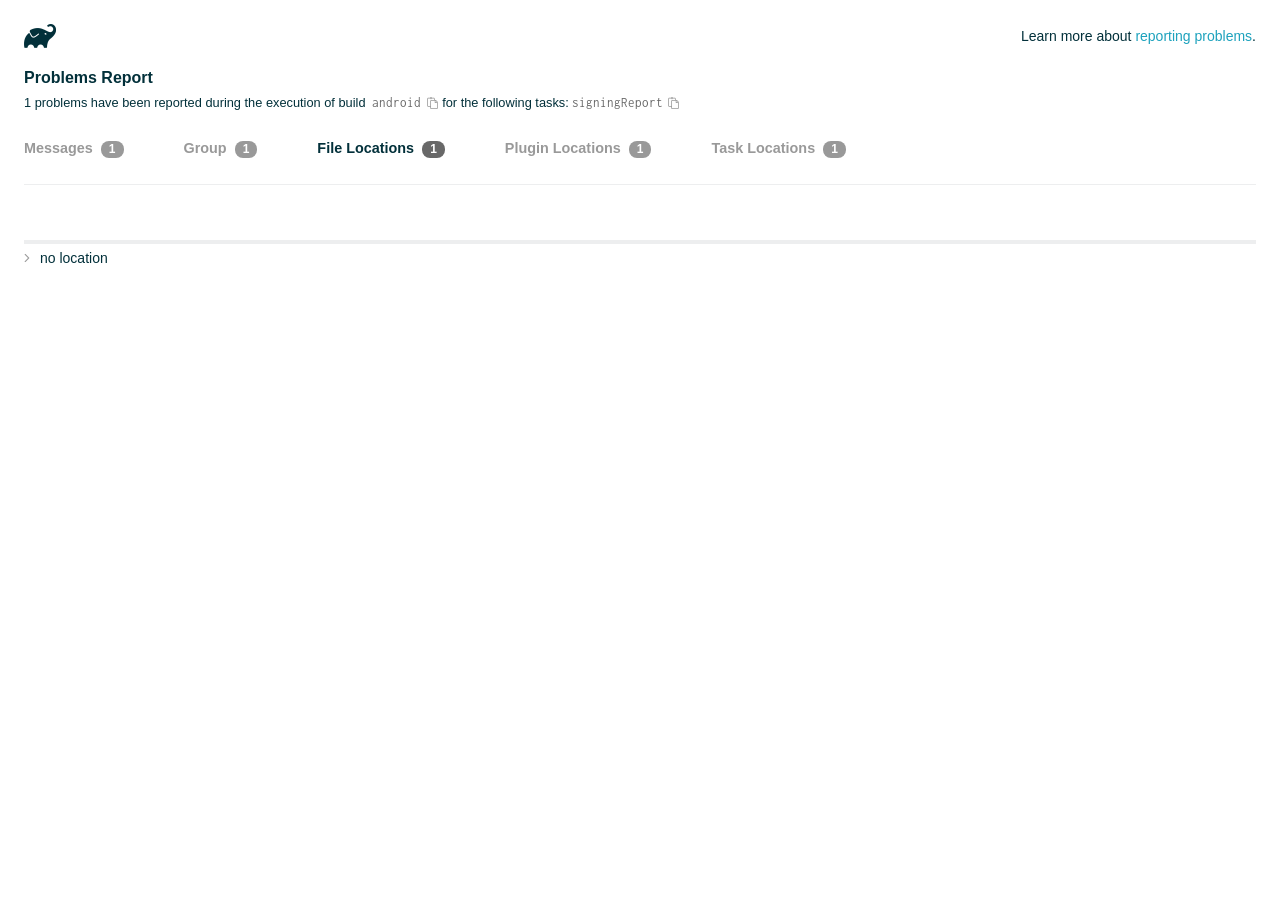
<file: android/build/reports/problems/problems-report.html>
<!DOCTYPE html>

<html lang="en">
<head>
    <!-- Required meta tags -->
    <meta charset="utf-8">
    <meta name="viewport" content="width=device-width, initial-scale=1, shrink-to-fit=no">

                    <style type="text/css">
                /*! normalize.css v7.0.0 | MIT License | github.com/necolas/normalize.css */
html {
    line-height: 1.15;
    -ms-text-size-adjust: 100%;
    -webkit-text-size-adjust: 100%
}

body {
    margin: 0
}

article, aside, footer, header, nav, section {
    display: block
}

h1 {
    font-size: 2em;
    margin: .67em 0
}

figcaption, figure, main {
    display: block
}

figure {
    margin: 1em 40px
}

hr {
    box-sizing: content-box;
    height: 0;
    overflow: visible
}

pre {
    font-family: monospace, monospace;
    font-size: 1em
}

a {
    background-color: transparent;
    -webkit-text-decoration-skip: objects
}

abbr[title] {
    border-bottom: none;
    text-decoration: underline;
    text-decoration: underline dotted
}

b, strong {
    font-weight: inherit
}

b, strong {
    font-weight: bolder
}

code, kbd, samp {
    font-family: monospace, monospace;
    font-size: 1em
}

dfn {
    font-style: italic
}

mark {
    background-color: #ff0;
    color: #000
}

small {
    font-size: 80%
}

sub, sup {
    font-size: 75%;
    line-height: 0;
    position: relative;
    vertical-align: baseline
}

sub {
    bottom: -.25em
}

sup {
    top: -.5em
}

audio, video {
    display: inline-block
}

audio:not([controls]) {
    display: none;
    height: 0
}

img {
    border-style: none
}

svg:not(:root) {
    overflow: hidden
}

button, input, optgroup, select, textarea {
    font-family: sans-serif;
    font-size: 100%;
    line-height: 1.15;
    margin: 0
}

button, input {
    overflow: visible
}

button, select {
    text-transform: none
}

[type=reset], [type=submit], button, html [type=button] {
    -webkit-appearance: button
}

[type=button]::-moz-focus-inner, [type=reset]::-moz-focus-inner, [type=submit]::-moz-focus-inner, button::-moz-focus-inner {
    border-style: none;
    padding: 0
}

[type=button]:-moz-focusring, [type=reset]:-moz-focusring, [type=submit]:-moz-focusring, button:-moz-focusring {
    outline: 1px dotted ButtonText
}

fieldset {
    padding: .35em .75em .625em
}

legend {
    box-sizing: border-box;
    color: inherit;
    display: table;
    max-width: 100%;
    padding: 0;
    white-space: normal
}

progress {
    display: inline-block;
    vertical-align: baseline
}

textarea {
    overflow: auto
}

[type=checkbox], [type=radio] {
    box-sizing: border-box;
    padding: 0
}

[type=number]::-webkit-inner-spin-button, [type=number]::-webkit-outer-spin-button {
    height: auto
}

[type=search] {
    -webkit-appearance: textfield;
    outline-offset: -2px
}

[type=search]::-webkit-search-cancel-button, [type=search]::-webkit-search-decoration {
    -webkit-appearance: none
}

::-webkit-file-upload-button {
    -webkit-appearance: button;
    font: inherit
}

details, menu {
    display: block
}

summary {
    display: list-item
}

canvas {
    display: inline-block
}

template {
    display: none
}

[hidden] {
    display: none
}

/* configuration cache styles */

.report-wrapper {
    margin: 0;
    padding: 0 24px;
}

.gradle-logo {
    width: 32px;
    height: 24px;
    background-image: url("[data-uri]");
    background-size: contain;
}

.header {
    display: flex;
    flex-wrap: wrap;
    position: fixed;
    top: 0;
    left: 0;
    width: 100%;
    padding: 24px 24px 0 24px;
    background-color: white;
    z-index: 1;
}

.learn-more {
    margin-left: auto;
    align-self: center;
    font-size: 0.875rem;
    font-weight: normal;
}

.title {
    display: flex;
    align-items: center;
    padding: 18px 0 24px 0;
    flex: 1 0 100%;
}

.content {
    font-size: 0.875rem;
    padding: 240px 0 48px;
    overflow-x: auto;
    white-space: nowrap;
}

.content ol:first-of-type {
    margin: 0;
}

.tree-btn {
    cursor: pointer;
    display: inline-block;
    width: 16px;
    height: 16px;
    background-size: contain;
    background-repeat: no-repeat;
    vertical-align: middle;
    margin-top: -0.2em;
}

.tree-btn.collapsed {
    background-image: url('data:image/svg+xml;utf8,<svg xmlns="http://www.w3.org/2000/svg" viewBox="0 0 192 512"><path d="M166.9 264.5l-117.8 116c-4.7 4.7-12.3 4.7-17 0l-7.1-7.1c-4.7-4.7-4.7-12.3 0-17L127.3 256 25.1 155.6c-4.7-4.7-4.7-12.3 0-17l7.1-7.1c4.7-4.7 12.3-4.7 17 0l117.8 116c4.6 4.7 4.6 12.3-.1 17z" fill="%23999999" stroke="%23999999"/></svg>');
}

.tree-btn.expanded {
    background-image: url('data:image/svg+xml;utf8,<svg xmlns="http://www.w3.org/2000/svg" viewBox="0 0 256 512"><path d="M119.5 326.9L3.5 209.1c-4.7-4.7-4.7-12.3 0-17l7.1-7.1c4.7-4.7 12.3-4.7 17 0L128 287.3l100.4-102.2c4.7-4.7 12.3-4.7 17 0l7.1 7.1c4.7 4.7 4.7 12.3 0 17L136.5 327c-4.7 4.6-12.3 4.6-17-.1z" fill="%23999999" stroke="%23999999"/></svg>');
}

ul .tree-btn {
    margin-right: 3px;
}

.leaf-icon {
    display: inline-block;
    width: 16px;
    height: 16px;
    background-image: url('data:image/svg+xml;utf8,<svg xmlns="http://www.w3.org/2000/svg" viewBox="0 0 256 512"><path d="M32 256 H224" stroke="%23999999" stroke-width="48" stroke-linecap="round"/></svg>');
    background-size: contain;
    background-repeat: no-repeat;
    vertical-align: middle;
    margin-top: -0.2em;
}

.invisible-text {
    user-select: all; /* Allow the text to be selectable */
    color: transparent; /* Hide the text */
    text-indent: -9999px; /* Move the text out of view */
    position: relative;
    white-space: pre; /* Preserve meaningful whitespace in the invisible text for copying */
}

.text-for-copy {
    display: inline-block;
}

.enum-icon {
    display: inline-block;
    width: 16px;
    height: 16px;
    background-image: url('data:image/svg+xml;utf8,<svg xmlns="http://www.w3.org/2000/svg" viewBox="0 0 1024 1024"><circle cx="512" cy="512" r="200" /></svg>');
    background-size: contain;
    background-repeat: no-repeat;
    vertical-align: middle;
    margin-inline-start: 0.5ex;
    margin-inline-end: 0.5ex;
    margin-top: -0.2em;
}

.error-icon {
    display: inline-block;
    width: 16px;
    height: 16px;
    background-image: url('data:image/svg+xml;utf8,<svg xmlns="http://www.w3.org/2000/svg" viewBox="0 0 320 512"><path d="M193.94 256L296.5 153.44l21.15-21.15c3.12-3.12 3.12-8.19 0-11.31l-22.63-22.63c-3.12-3.12-8.19-3.12-11.31 0L160 222.06 36.29 98.34c-3.12-3.12-8.19-3.12-11.31 0L2.34 120.97c-3.12 3.12-3.12 8.19 0 11.31L126.06 256 2.34 379.71c-3.12 3.12-3.12 8.19 0 11.31l22.63 22.63c3.12 3.12 8.19 3.12 11.31 0L160 289.94 262.56 392.5l21.15 21.15c3.12 3.12 8.19 3.12 11.31 0l22.63-22.63c3.12-3.12 3.12-8.19 0-11.31L193.94 256z" fill="%23FC461E" stroke="%23FC461E"/></svg>');
    background-size: contain;
    background-repeat: no-repeat;
    vertical-align: middle;
    margin-inline-start: 0.5ex;
    margin-inline-end: 0.5ex;
    margin-top: -0.2em;
}

.advice-icon {
    display: inline-block;
    width: 16px;
    height: 16px;
    background-image: url('data:image/svg+xml;utf8,<svg width="800px" height="800px" viewBox="-4.93 0 122.88 122.88" version="1.1" id="Layer_1" xmlns="http://www.w3.org/2000/svg" xmlns:xlink="http://www.w3.org/1999/xlink"  style="enable-background:new 0 0 113.01 122.88" xml:space="preserve"><g><path d="M44.13,102.06c-1.14,0.03-2.14-0.81-2.3-1.96c-0.17-1.2,0.64-2.31,1.82-2.54c-1.3-7.37-4.85-11.43-8.6-15.72 c-2.92-3.34-5.95-6.81-8.34-11.92c-2.35-5.03-3.64-10.23-3.6-15.63c0.05-5.4,1.42-10.96,4.4-16.71c0.02-0.04,0.04-0.07,0.06-0.11 l0,0c3.91-6.62,9.38-11.04,15.47-13.52c5.11-2.09,10.66-2.8,16.1-2.3c5.42,0.5,10.73,2.2,15.37,4.94 c5.9,3.49,10.75,8.67,13.42,15.21c1.44,3.54,2.42,7.49,2.54,11.82c0.12,4.31-0.62,8.96-2.61,13.88 c-2.66,6.59-6.18,10.68-9.47,14.51c-3.03,3.53-5.85,6.81-7.42,11.84c0.89,0.21,1.59,0.94,1.73,1.9c0.17,1.24-0.7,2.39-1.94,2.56 l-0.77,0.11c-0.14,1.09-0.23,2.26-0.27,3.51l0.25-0.04c1.24-0.17,2.39,0.7,2.56,1.94c0.17,1.24-0.7,2.39-1.94,2.56l-0.78,0.11 c0.01,0.15,0.02,0.3,0.03,0.45l0,0c0.07,0.88,0.08,1.73,0.03,2.54l0.13-0.02c1.25-0.15,2.38,0.74,2.54,1.98 c0.15,1.25-0.74,2.38-1.98,2.54l-1.68,0.21c-1.2,3.11-3.34,5.48-5.87,6.94c-1.74,1.01-3.67,1.59-5.61,1.71 c-1.97,0.12-3.96-0.25-5.78-1.13c-2.08-1.02-3.94-2.71-5.29-5.14c-0.65-0.33-1.13-0.97-1.23-1.75c-0.04-0.31-0.01-0.61,0.07-0.89 c-0.39-1.16-0.68-2.43-0.87-3.83l-0.07,0.01c-1.24,0.17-2.39-0.7-2.56-1.94c-0.17-1.24,0.7-2.39,1.94-2.56l0.54-0.08 C44.19,104.32,44.18,103.16,44.13,102.06L44.13,102.06z M2.18,58.86C1.01,58.89,0.04,57.98,0,56.81c-0.04-1.17,0.88-2.14,2.05-2.18 l8.7-0.3c1.17-0.04,2.14,0.88,2.18,2.05c0.04,1.17-0.88,2.14-2.05,2.18L2.18,58.86L2.18,58.86z M110.68,50.25 c1.16-0.12,2.2,0.73,2.32,1.89c0.12,1.16-0.73,2.2-1.89,2.32l-8.66,0.91c-1.16,0.12-2.2-0.73-2.32-1.89 c-0.12-1.16,0.73-2.2,1.89-2.32L110.68,50.25L110.68,50.25z M94.91,14.78c0.65-0.97,1.96-1.23,2.93-0.58 c0.97,0.65,1.23,1.96,0.58,2.93l-4.84,7.24c-0.65,0.97-1.96,1.23-2.93,0.58c-0.97-0.65-1.23-1.96-0.58-2.93L94.91,14.78 L94.91,14.78z M57.63,2.06c0.03-1.17,1-2.09,2.16-2.06c1.17,0.03,2.09,1,2.06,2.16l-0.22,8.7c-0.03,1.17-1,2.09-2.16,2.06 c-1.17-0.03-2.09-1-2.06-2.16L57.63,2.06L57.63,2.06z M13.88,15.53c-0.86-0.8-0.9-2.14-0.11-2.99c0.8-0.86,2.14-0.9,2.99-0.11 l6.37,5.94c0.86,0.8,0.9,2.14,0.11,2.99c-0.8,0.86-2.14,0.9-2.99,0.11L13.88,15.53L13.88,15.53z M47.88,96.95l18.49-2.63 c1.59-6.7,5.05-10.73,8.8-15.08c3.08-3.58,6.36-7.4,8.76-13.34c1.76-4.35,2.41-8.43,2.31-12.19c-0.1-3.75-0.96-7.21-2.24-10.34 c-2.3-5.63-6.51-10.11-11.65-13.15c-4.11-2.43-8.8-3.94-13.59-4.37c-4.77-0.44-9.64,0.19-14.13,2.02 c-5.26,2.15-9.99,5.97-13.39,11.72c-2.64,5.12-3.86,10.02-3.9,14.73c-0.04,4.74,1.11,9.33,3.2,13.8c2.13,4.56,4.97,7.8,7.69,10.92 C42.47,83.9,46.48,88.49,47.88,96.95L47.88,96.95z M65.62,99.02l-17.27,2.45c0.05,1.1,0.07,2.25,0.05,3.47l17.05-2.42 C65.47,101.29,65.52,100.12,65.62,99.02L65.62,99.02z M48.49,109.52c0.12,0.92,0.3,1.76,0.53,2.54l16.55-2.04 c0.11-0.86,0.13-1.77,0.05-2.74l0,0l0-0.02l-0.01-0.17L48.49,109.52L48.49,109.52z M51.37,116.36c0.64,0.67,1.35,1.19,2.1,1.55 c1.15,0.56,2.42,0.79,3.67,0.72c1.29-0.08,2.57-0.47,3.74-1.15c1.1-0.64,2.09-1.53,2.88-2.65L51.37,116.36L51.37,116.36z"/></g></svg>');
    background-size: contain;
    background-repeat: no-repeat;
    vertical-align: middle;
    margin-inline-start: 0.5ex;
    margin-inline-end: 0.5ex;
    margin-top: -0.2em;
}

.warning-icon {
    display: inline-block;
    width: 13px;
    height: 13px;
    background-image: url('data:image/svg+xml;utf8,<svg xmlns="http://www.w3.org/2000/svg" viewBox="0 0 576 512"><path d="M270.2 160h35.5c3.4 0 6.1 2.8 6 6.2l-7.5 196c-.1 3.2-2.8 5.8-6 5.8h-20.5c-3.2 0-5.9-2.5-6-5.8l-7.5-196c-.1-3.4 2.6-6.2 6-6.2zM288 388c-15.5 0-28 12.5-28 28s12.5 28 28 28 28-12.5 28-28-12.5-28-28-28zm281.5 52L329.6 24c-18.4-32-64.7-32-83.2 0L6.5 440c-18.4 31.9 4.6 72 41.6 72H528c36.8 0 60-40 41.5-72zM528 480H48c-12.3 0-20-13.3-13.9-24l240-416c6.1-10.6 21.6-10.7 27.7 0l240 416c6.2 10.6-1.5 24-13.8 24z" fill="%23DEAD22" stroke="%23DEAD22"/></svg>');
    background-size: contain;
    background-repeat: no-repeat;
    vertical-align: middle;
    margin-inline-start: 0.3ex;
    margin-inline-end: 1.1ex;
    margin-top: -0.1em;
}

.documentation-button {
    cursor: pointer;
    display: inline-block;
    width: 13px;
    height: 13px;
    background-image: url('data:image/svg+xml;utf8,<svg xmlns="http://www.w3.org/2000/svg" viewBox="0 0 512 512"><path d="M256 340c-15.464 0-28 12.536-28 28s12.536 28 28 28 28-12.536 28-28-12.536-28-28-28zm7.67-24h-16c-6.627 0-12-5.373-12-12v-.381c0-70.343 77.44-63.619 77.44-107.408 0-20.016-17.761-40.211-57.44-40.211-29.144 0-44.265 9.649-59.211 28.692-3.908 4.98-11.054 5.995-16.248 2.376l-13.134-9.15c-5.625-3.919-6.86-11.771-2.645-17.177C185.658 133.514 210.842 116 255.67 116c52.32 0 97.44 29.751 97.44 80.211 0 67.414-77.44 63.849-77.44 107.408V304c0 6.627-5.373 12-12 12zM256 40c118.621 0 216 96.075 216 216 0 119.291-96.61 216-216 216-119.244 0-216-96.562-216-216 0-119.203 96.602-216 216-216m0-32C119.043 8 8 119.083 8 256c0 136.997 111.043 248 248 248s248-111.003 248-248C504 119.083 392.957 8 256 8z" fill="%23999999" stroke="%23999999"/></svg>');
    background-size: contain;
    background-repeat: no-repeat;
    vertical-align: middle;
    margin-inline-start: 0.5ex;
    margin-inline-end: 0.5ex;
    margin-top: -0.2em;
}

.documentation-button::selection {
    color: transparent;
}

.documentation-button:hover {
    color: transparent;
}

.copy-button {
    cursor: pointer;
    display: inline-block;
    width: 12px;
    height: 12px;
    background-image: url('data:image/svg+xml;utf8,<svg xmlns="http://www.w3.org/2000/svg" viewBox="0 0 448 512"><path d="M433.941 193.941l-51.882-51.882A48 48 0 0 0 348.118 128H320V80c0-26.51-21.49-48-48-48h-66.752C198.643 13.377 180.858 0 160 0s-38.643 13.377-45.248 32H48C21.49 32 0 53.49 0 80v288c0 26.51 21.49 48 48 48h80v48c0 26.51 21.49 48 48 48h224c26.51 0 48-21.49 48-48V227.882a48 48 0 0 0-14.059-33.941zm-22.627 22.627a15.888 15.888 0 0 1 4.195 7.432H352v-63.509a15.88 15.88 0 0 1 7.431 4.195l51.883 51.882zM160 30c9.941 0 18 8.059 18 18s-8.059 18-18 18-18-8.059-18-18 8.059-18 18-18zM48 384c-8.822 0-16-7.178-16-16V80c0-8.822 7.178-16 16-16h66.752c6.605 18.623 24.389 32 45.248 32s38.643-13.377 45.248-32H272c8.822 0 16 7.178 16 16v48H176c-26.51 0-48 21.49-48 48v208H48zm352 96H176c-8.822 0-16-7.178-16-16V176c0-8.822 7.178-16 16-16h144v72c0 13.2 10.8 24 24 24h72v208c0 8.822-7.178 16-16 16z" fill="%23999999" stroke="%23999999"/></svg>');
    background-size: contain;
    background-repeat: no-repeat;
    vertical-align: middle;
    margin-inline-start: 0.5ex;
    margin-top: -0.2em;
}

.groups{
    display: flex;
    border-bottom: 1px solid #EDEEEF;
    flex: 1 0 100%;
}

.uncategorized {
    display: flex;
    border-top: 4px solid #EDEEEF;
    flex: 1 0 100%;
}

.group-selector {
    padding: 0 52px 24px 0;
    font-size: 0.9rem;
    font-weight: bold;
    color: #999999;
    cursor: pointer;
}

.group-selector__count {
    margin: 0 8px;
    border-radius: 8px;
    background-color: #999;
    color: #fff;
    padding: 1px 8px 2px;
    font-size: 0.75rem;
}

.group-selector--active {
    color: #02303A;
    cursor: auto;
}

.group-selector--active .group-selector__count {
    background-color: #686868;
}

.group-selector--disabled {
    cursor: not-allowed;
}

.accordion-header {
    cursor: pointer;
}

.container {
    padding-left: 0.5em;
    padding-right: 0.5em;
}

.stacktrace {
    border-radius: 4px;
    overflow-x: auto;
    padding: 0.5rem;
    margin-bottom: 0;
    min-width: 1000px;
}

/* Lato (bold, regular) */
@font-face {
    font-display: swap;
    font-family: Lato;
    font-weight: 500;
    font-style: normal;
    src: url("https://assets.gradle.com/lato/fonts/lato-semibold/lato-semibold.woff2") format("woff2"),
    url("https://assets.gradle.com/lato/fonts/lato-semibold/lato-semibold.woff") format("woff");
}

@font-face {
    font-display: swap;
    font-family: Lato;
    font-weight: bold;
    font-style: normal;
    src: url("https://assets.gradle.com/lato/fonts/lato-bold/lato-bold.woff2") format("woff2"),
    url("https://assets.gradle.com/lato/fonts/lato-bold/lato-bold.woff") format("woff");
}

* {
    -webkit-box-sizing: border-box;
    -moz-box-sizing: border-box;
    box-sizing: border-box;
}

html,
body {
    margin: 0;
    padding: 0;
}

html {
    font-family: "Lato", "Helvetica Neue", Arial, sans-serif;
    font-size: 16px;
    font-weight: 400;
    line-height: 1.5;
}

body {
    color: #02303A;
    background-color: #ffffff;
    -webkit-text-size-adjust: 100%;
    -ms-text-size-adjust: 100%;
    -webkit-font-smoothing: antialiased;
}


/* typography */
h1, h2, h3, h4, h5, h6 {
    color: #02303A;
    text-rendering: optimizeLegibility;
    margin: 0;
}

h1 {
    font-size: 1rem;
}

h2 {
    font-size: 0.9rem;
}

h3 {
    font-size: 1.125rem;
}

h4, h5, h6 {
    font-size: 0.875rem;
}

h1 code {
    font-weight: bold;
}

ul, ol, dl {
    list-style-position: outside;
    line-height: 1.6;
    padding: 0;
    margin: 0 0 0 20px;
    list-style-type: none;
}

li {
    line-height: 2;
}

a {
    color: #1DA2BD;
    text-decoration: none;
    transition: all 0.3s ease, visibility 0s;
}

a:hover {
    color: #35c1e4;
}

/* code */
code, pre {
    font-family: Inconsolata, Monaco, "Courier New", monospace;
    font-style: normal;
    font-variant-ligatures: normal;
    font-variant-caps: normal;
    font-variant-numeric: normal;
    font-variant-east-asian: normal;
    font-weight: normal;
    font-stretch: normal;
    color: #686868;
}

*:not(pre) > code {
    letter-spacing: 0;
    padding: 0.1em 0.5ex;
    text-rendering: optimizeSpeed;
    word-spacing: -0.15em;
    word-wrap: break-word;
}

pre {
    font-size: 0.75rem;
    line-height: 1.8;
    margin-top: 0;
    margin-bottom: 1.5em;
    padding: 1rem;
}

pre code {
    background-color: transparent;
    color: inherit;
    line-height: 1.8;
    font-size: 100%;
    padding: 0;
}

a code {
    color: #1BA8CB;
}

pre.code, pre.programlisting, pre.screen, pre.tt {
    background-color: #f7f7f8;
    border-radius: 4px;
    font-size: 1em;
    line-height: 1.45;
    margin-bottom: 1.25em;
    overflow-x: auto;
    padding: 1rem;
}

li em, p em {
    padding: 0 1px;
}

code em, tt em {
    text-decoration: none;
}

code + .copy-button {
    margin-inline-start: 0.2ex;
}

.java-exception {
    font-size: 0.75rem;
    padding-left: 24px;
}

.java-exception ul {
    margin: 0;
    line-height: inherit;
}

.java-exception code {
    white-space: pre;
}

.java-exception-part-toggle {
    user-select: none;
    cursor: pointer;
    border-radius: 2px;
    padding: 0.1em 0.2em;
    background: azure;
    color: #686868;
}

                </style>
    <!-- Inconsolata is used as a default monospace font in the report. -->
    <link rel="stylesheet" href="https://fonts.googleapis.com/css?family=Inconsolata:400,700" />

    <title>Gradle Configuration Cache</title>
</head>
<body>

<div id="playground"></div>

<div class="report" id="report">
    Loading...
</div>

<script type="text/javascript">
function configurationCacheProblems() { return (
// begin-report-data
{"diagnostics":[{"locations":[{}],"problem":[{"text":"Executing Gradle on JVM versions 16 and lower has been deprecated."}],"severity":"WARNING","problemDetails":[{"text":"This will fail with an error in Gradle 9.0."}],"contextualLabel":"Executing Gradle on JVM versions 16 and lower has been deprecated.","documentationLink":"https://docs.gradle.org/8.14/userguide/upgrading_version_8.html#minimum_daemon_jvm_version","problemId":[{"name":"deprecation","displayName":"Deprecation"},{"name":"executing-gradle-on-jvm-versions-and-lower","displayName":"Executing Gradle on JVM versions 16 and lower has been deprecated."}],"solutions":[[{"text":"Use JVM 17 or greater to execute Gradle. Projects can continue to use older JVM versions via toolchains."}]]}],"problemsReport":{"totalProblemCount":1,"buildName":"android","requestedTasks":"signingReport","documentationLink":"https://docs.gradle.org/8.14/userguide/reporting_problems.html","documentationLinkCaption":"Problem report","summaries":[]}}
// end-report-data
);}
</script>
                <script type="text/javascript">
                !function(n,t){"object"==typeof exports&&"object"==typeof module?module.exports=t():"function"==typeof define&&define.amd?define([],t):"object"==typeof exports?exports["configuration-cache-report"]=t():n["configuration-cache-report"]=t()}(this,(()=>(({70:function(){void 0===ArrayBuffer.isView&&(ArrayBuffer.isView=function(n){return null!=n&&null!=n.__proto__&&n.__proto__.__proto__===Int8Array.prototype.__proto__}),void 0===Math.imul&&(Math.imul=function(n,t){return(4294901760&n)*(65535&t)+(65535&n)*(0|t)|0}),this["configuration-cache-report"]=function(n){"use strict";var t,r,i,e,u,o,f,s,c,a,h,l,_,v,d,g,w,b,p,m,k,q,y,B,C,x,j,P,I,S,z,T,E,L,N,A,M,F,D,O,R,H,$,G,U,V,Q,Z,Y,W,K,X,J,nn,tn,rn,en,un,on,fn,sn,cn,an,hn,ln,_n,vn,dn,gn,wn,bn,pn,mn,kn,qn,yn,Bn,Cn,xn,jn,Pn,In,Sn,zn,Tn,En,Ln,Nn,An,Mn=Math.imul,Fn=ArrayBuffer.isView;function Dn(n,t){if(!(t>=0))throw _u(ce("Requested element count "+t+" is less than zero."));return function(n,t){if(!(t>=0))throw _u(ce("Requested element count "+t+" is less than zero."));if(0===t)return Ct();if(t>=n.length)return function(n){switch(n.length){case 0:return Ct();case 1:return qr(n[0]);default:return function(n){return Hr(function(n){return new It(n,!1)}(n))}(n)}}(n);if(1===t)return qr(n[0]);var r=0,i=Rr(),e=0,u=n.length;n:for(;e<u;){var o=n[e];if(e=e+1|0,i.d(o),(r=r+1|0)===t)break n}return i}(n,rt(n.length-t|0,0))}function On(n,t,r,i,e,u,o){return t=t===A?", ":t,r=r===A?"":r,i=i===A?"":i,e=e===A?-1:e,u=u===A?"...":u,o=o===A?null:o,function(n,t,r,i,e,u,o,f){r=r===A?", ":r,i=i===A?"":i,e=e===A?"":e,u=u===A?-1:u,o=o===A?"...":o,f=f===A?null:f,t.e(i);var s=0,c=0,a=n.length;n:for(;c<a;){var h=n[c];if(c=c+1|0,(s=s+1|0)>1&&t.e(r),!(u<0||s<=u))break n;Jt(t,h,f)}return u>=0&&s>u&&t.e(o),t.e(e),t}(n,Bi(),t,r,i,e,u,o).toString()}function Rn(n){return n.length-1|0}function Hn(n,t){if(null==t){var r=0,i=n.length-1|0;if(r<=i)do{var e=r;if(r=r+1|0,null==n[e])return e}while(r<=i)}else{var u=0,o=n.length-1|0;if(u<=o)do{var f=u;if(u=u+1|0,le(t,n[f]))return f}while(u<=o)}return-1}function $n(n,t,r,i,e,u,o){return t=t===A?", ":t,r=r===A?"":r,i=i===A?"":i,e=e===A?-1:e,u=u===A?"...":u,o=o===A?null:o,Gn(n,Bi(),t,r,i,e,u,o).toString()}function Gn(n,t,r,i,e,u,o,f){r=r===A?", ":r,i=i===A?"":i,e=e===A?"":e,u=u===A?-1:u,o=o===A?"...":o,f=f===A?null:f,t.e(i);var s=0,c=n.f();n:for(;c.g();){var a=c.h();if((s=s+1|0)>1&&t.e(r),!(u<0||s<=u))break n;Jt(t,a,f)}return u>=0&&s>u&&t.e(o),t.e(e),t}function Un(n){if(n.i())throw xu("List is empty.");return n.j(0)}function Vn(n){return new tt(n)}function Qn(n){if(Ke(n,Di)){var t;switch(n.k()){case 0:t=Ct();break;case 1:t=qr(Ke(n,Fi)?n.j(0):n.f().h());break;default:t=Zn(n)}return t}return xt(Xn(n))}function Zn(n){return Hr(n)}function Yn(n){if(Ke(n,Di)&&n.k()<=1)return Qn(n);var t=Xn(n);return function(n){var t=(n.k()/2|0)-1|0;if(t<0)return br();var r=jt(n),i=0;if(i<=t)do{var e=i;i=i+1|0;var u=n.j(e);n.f4(e,n.j(r)),n.f4(r,u),r=r-1|0}while(e!==t)}(t),t}function Wn(n,t){if(!(t>=0))throw _u(ce("Requested element count "+t+" is less than zero."));return function(n,t){if(!(t>=0))throw _u(ce("Requested element count "+t+" is less than zero."));if(0===t)return Ct();if(Ke(n,Di)){if(t>=n.k())return Qn(n);if(1===t)return qr(function(n){if(Ke(n,Fi))return Un(n);var t=n.f();if(!t.g())throw xu("Collection is empty.");return t.h()}(n))}var r=0,i=Rr(),e=n.f();n:for(;e.g();){var u=e.h();if(i.d(u),(r=r+1|0)===t)break n}return xt(i)}(n,rt(n.k()-t|0,0))}function Kn(n,t){if(!(t>=0))throw _u(ce("Requested element count "+t+" is less than zero."));if(0===t)return Ct();var r=n.k();if(t>=r)return Qn(n);if(1===t)return qr(Jn(n));var i=Rr();if(Ke(n,bi)){var e=r-t|0;if(e<r)do{var u=e;e=e+1|0,i.d(n.j(u))}while(e<r)}else for(var o=n.l(r-t|0);o.g();){var f=o.h();i.d(f)}return i}function Xn(n){return Ke(n,Di)?Zn(n):nt(n,Or())}function Jn(n){if(n.i())throw xu("List is empty.");return n.j(jt(n))}function nt(n,t){for(var r=n.f();r.g();){var i=r.h();t.d(i)}return t}function tt(n){this.n_1=n}function rt(n,t){return n<t?t:n}function it(n,t){return n>t?t:n}function et(n,t){return Kt().q(n,t,-1)}function ut(n,t){return new Ft(n,t)}function ot(n){var t=n.f();if(!t.g())return Ct();var r=t.h();if(!t.g())return qr(r);var i=Or();for(i.d(r);t.g();)i.d(t.h());return i}function ft(n){this.r_1=n}function st(n,t){this.s_1=n,this.t_1=t}function ct(){}function at(n){this.x_1=n,this.w_1=0}function ht(n,t){this.a1_1=n,at.call(this,n),_t().b1(t,this.a1_1.k()),this.w_1=t}function lt(){t=this}function _t(){return null==t&&new lt,t}function vt(){_t(),ct.call(this)}function dt(n){this.h1_1=n}function gt(n,t){return t===n?"(this Map)":Vi(t)}function wt(n,t){var r;n:{for(var i=n.o().f();i.g();){var e=i.h();if(le(e.j1(),t)){r=e;break n}}r=null}return r}function bt(){r=this}function pt(){return null==r&&new bt,r}function mt(n){this.q1_1=n,ct.call(this)}function kt(){pt(),this.n1_1=null,this.o1_1=null}function qt(){i=this}function yt(){return null==i&&new qt,i}function Bt(n){return n.length>0?ou(n):Ct()}function Ct(){return null==e&&new Pt,e}function xt(n){switch(n.k()){case 0:return Ct();case 1:return qr(n.j(0));default:return n}}function jt(n){return n.k()-1|0}function Pt(){e=this,this.z1_1=new ke(-1478467534,-1720727600)}function It(n,t){this.b2_1=n,this.c2_1=t}function St(){u=this}function zt(){return null==u&&new St,u}function Tt(n,t){return Ke(n,Di)?n.k():t}function Et(n,t){if(Ke(t,Di))return n.m(t);for(var r=!1,i=t.f();i.g();){var e=i.h();n.d(e)&&(r=!0)}return r}function Lt(){}function Nt(n,t){this.h2_1=n,this.g2_1=n.i2_1.l(function(n,t){if(!(0<=t&&t<=n.k()))throw du("Position index "+t+" must be in range ["+Ve(0,n.k())+"].");return n.k()-t|0}(n,t))}function At(n){vt.call(this),this.i2_1=n}function Mt(n){this.k2_1=n,this.j2_1=n.l2_1.f()}function Ft(n,t){this.l2_1=n,this.m2_1=t}function Dt(n){for(;n.n2_1.g();){var t=n.n2_1.h();if(n.q2_1.t2_1(t)===n.q2_1.s2_1)return n.p2_1=t,n.o2_1=1,br()}n.o2_1=0}function Ot(n){this.q2_1=n,this.n2_1=n.r2_1.f(),this.o2_1=-1,this.p2_1=null}function Rt(n,t,r){t=t===A||t,this.r2_1=n,this.s2_1=t,this.t2_1=r}function Ht(){return null==o&&new $t,o}function $t(){o=this,this.u2_1=new ke(1993859828,793161749)}function Gt(n,t,r){return Ut(Ut(n,r)-Ut(t,r)|0,r)}function Ut(n,t){var r=n%t|0;return r>=0?r:r+t|0}function Vt(){f=this,this.p_1=new Zt(1,0)}function Qt(){return null==f&&new Vt,f}function Zt(n,t){Qt(),Xt.call(this,n,t,1)}function Yt(n,t,r){Lt.call(this),this.d3_1=r,this.e3_1=t,this.f3_1=this.d3_1>0?n<=t:n>=t,this.g3_1=this.f3_1?n:this.e3_1}function Wt(){s=this}function Kt(){return null==s&&new Wt,s}function Xt(n,t,r){if(Kt(),0===r)throw _u("Step must be non-zero.");if(r===mr().MIN_VALUE)throw _u("Step must be greater than Int.MIN_VALUE to avoid overflow on negation.");this.z2_1=n,this.a3_1=function(n,t,r){var i;if(r>0)i=n>=t?t:t-Gt(t,n,r)|0;else{if(!(r<0))throw _u("Step is zero.");i=n<=t?t:t+Gt(n,t,0|-r)|0}return i}(n,t,r),this.b3_1=r}function Jt(n,t,r){null!=r?n.e(r(t)):null==t||nu(t)?n.e(t):t instanceof Mi?n.i3(t.h3_1):n.e(Vi(t))}function nr(n,t,r){if(n===t)return!0;if(!(r=r!==A&&r))return!1;var i=xi(n),e=xi(t);return i===e||le(new Mi(ne(Li(i).toLowerCase(),0)),new Mi(ne(Li(e).toLowerCase(),0)))}function tr(n){return re(n)-1|0}function rr(n,t,r,i){return r=r===A?0:r,(i=i!==A&&i)||"string"!=typeof n?ir(n,t,r,re(n),i):n.indexOf(t,r)}function ir(n,t,r,i,e,u){var o=(u=u!==A&&u)?et(it(r,tr(n)),rt(i,0)):Ve(rt(r,0),it(i,re(n)));if("string"==typeof n&&"string"==typeof t){var f=o.z2_1,s=o.a3_1,c=o.b3_1;if(c>0&&f<=s||c<0&&s<=f)do{var a=f;if(f=f+c|0,Ti(t,0,n,a,re(t),e))return a}while(a!==s)}else{var h=o.z2_1,l=o.a3_1,_=o.b3_1;if(_>0&&h<=l||_<0&&l<=h)do{var v=h;if(h=h+_|0,fr(t,0,n,v,re(t),e))return v}while(v!==l)}return-1}function er(n){var t=0,r=re(n)-1|0,i=!1;n:for(;t<=r;){var e=ji(ne(n,i?r:t));if(i){if(!e)break n;r=r-1|0}else e?t=t+1|0:i=!0}return ie(n,t,r+1|0)}function ur(n,t){return ce(ie(n,t.y2(),t.c3()+1|0))}function or(n,t,r,i,e){r=r===A?0:r,i=i!==A&&i,sr(e=e===A?0:e);var u,o,f=ou(t);return new hr(n,r,e,(u=f,o=i,function(n,t){var r=function(n,t,r,i){if(!i&&1===t.k()){var e=function(n){if(Ke(n,Fi))return function(n){var t;switch(n.k()){case 0:throw xu("List is empty.");case 1:t=n.j(0);break;default:throw _u("List has more than one element.")}return t}(n);var t=n.f();if(!t.g())throw xu("Collection is empty.");var r=t.h();if(t.g())throw _u("Collection has more than one element.");return r}(t),u=rr(n,e,r);return u<0?null:_r(u,e)}var o=Ve(rt(r,0),re(n));if("string"==typeof n){var f=o.z2_1,s=o.a3_1,c=o.b3_1;if(c>0&&f<=s||c<0&&s<=f)do{var a,h=f;f=f+c|0;n:{for(var l=t.f();l.g();){var _=l.h();if(Ti(_,0,n,h,_.length,i)){a=_;break n}}a=null}if(null!=a)return _r(h,a)}while(h!==s)}else{var v=o.z2_1,d=o.a3_1,g=o.b3_1;if(g>0&&v<=d||g<0&&d<=v)do{var w,b=v;v=v+g|0;n:{for(var p=t.f();p.g();){var m=p.h();if(fr(m,0,n,b,m.length,i)){w=m;break n}}w=null}if(null!=w)return _r(b,w)}while(b!==d)}return null}(n,u,t,o);return null==r?null:_r(r.t3_1,r.u3_1.length)}))}function fr(n,t,r,i,e,u){if(i<0||t<0||t>(re(n)-e|0)||i>(re(r)-e|0))return!1;var o=0;if(o<e)do{var f=o;if(o=o+1|0,!nr(ne(n,t+f|0),ne(r,i+f|0),u))return!1}while(o<e);return!0}function sr(n){if(!(n>=0))throw _u(ce("Limit must be non-negative, but was "+n))}function cr(n){if(n.l3_1<0)n.j3_1=0,n.m3_1=null;else{var t;if(n.o3_1.r3_1>0?(n.n3_1=n.n3_1+1|0,t=n.n3_1>=n.o3_1.r3_1):t=!1,t||n.l3_1>re(n.o3_1.p3_1))n.m3_1=Ve(n.k3_1,tr(n.o3_1.p3_1)),n.l3_1=-1;else{var r=n.o3_1.s3_1(n.o3_1.p3_1,n.l3_1);if(null==r)n.m3_1=Ve(n.k3_1,tr(n.o3_1.p3_1)),n.l3_1=-1;else{var i=r.v3(),e=r.w3();n.m3_1=function(n,t){return t<=mr().MIN_VALUE?Qt().p_1:Ve(n,t-1|0)}(n.k3_1,i),n.k3_1=i+e|0,n.l3_1=n.k3_1+(0===e?1:0)|0}}n.j3_1=1}}function ar(n){this.o3_1=n,this.j3_1=-1,this.k3_1=function(n,t,r){if(0>r)throw _u("Cannot coerce value to an empty range: maximum "+r+" is less than minimum 0.");return n<0?0:n>r?r:n}(n.q3_1,0,re(n.p3_1)),this.l3_1=this.k3_1,this.m3_1=null,this.n3_1=0}function hr(n,t,r,i){this.p3_1=n,this.q3_1=t,this.r3_1=r,this.s3_1=i}function lr(n,t){this.t3_1=n,this.u3_1=t}function _r(n,t){return new lr(n,t)}function vr(){}function dr(){}function gr(){}function wr(){c=this}function br(){return null==c&&new wr,c}function pr(){a=this,this.MIN_VALUE=-2147483648,this.MAX_VALUE=2147483647,this.SIZE_BYTES=4,this.SIZE_BITS=32}function mr(){return null==a&&new pr,a}function kr(n){for(var t=[],r=n.f();r.g();)t.push(r.h());return t}function qr(n){return 0===(t=[n]).length?Or():Hr(new It(t,!0));var t}function yr(n){return n<0&&function(){throw Pu("Index overflow has happened.")}(),n}function Br(n){return void 0!==n.toArray?n.toArray():kr(n)}function Cr(n){return function(n,t){for(var r=0,i=n.length;r<i;){var e=n[r];r=r+1|0,t.d(e)}return t}(t=[n],(r=t.length,i=de(ve(ni)),function(n,t,r){Mr.call(r),ni.call(r),r.y5_1=function(n){return Kr(n,0,de(ve(Xr)))}(n)}(r,0,i),i));var t,r,i}function xr(){ct.call(this)}function jr(n){this.j4_1=n,this.h4_1=0,this.i4_1=-1}function Pr(n,t){this.n4_1=n,jr.call(this,n),_t().b1(t,this.n4_1.k()),this.h4_1=t}function Ir(){xr.call(this),this.o4_1=0}function Sr(n){this.r4_1=n}function zr(n){this.s4_1=n}function Tr(n,t){this.t4_1=n,this.u4_1=t}function Er(){Mr.call(this)}function Lr(n){this.x4_1=n,Mr.call(this)}function Nr(n){this.e5_1=n,xr.call(this)}function Ar(){kt.call(this),this.c5_1=null,this.d5_1=null}function Mr(){xr.call(this)}function Fr(){h=this;var n=Rr();n.c_1=!0,this.i5_1=n}function Dr(){return null==h&&new Fr,h}function Or(){return n=de(ve(Gr)),t=[],Gr.call(n,t),n;var n,t}function Rr(n){return t=de(ve(Gr)),r=[],Gr.call(t,r),t;var t,r}function Hr(n){return function(n,t){var r;return r=Br(n),Gr.call(t,r),t}(n,de(ve(Gr)))}function $r(n,t){return _t().e1(t,n.k()),t}function Gr(n){Dr(),Ir.call(this),this.b_1=n,this.c_1=!1}function Ur(n,t,r,i,e){if(r===i)return n;var u=(r+i|0)/2|0,o=Ur(n,t,r,u,e),f=Ur(n,t,u+1|0,i,e),s=o===t?n:t,c=r,a=u+1|0,h=r;if(h<=i)do{var l=h;if(h=h+1|0,c<=u&&a<=i){var _=o[c],v=f[a];e.compare(_,v)<=0?(s[l]=_,c=c+1|0):(s[l]=v,a=a+1|0)}else c<=u?(s[l]=o[c],c=c+1|0):(s[l]=f[a],a=a+1|0)}while(l!==i);return s}function Vr(n,t){return(3&n)-(3&t)|0}function Qr(){_=this}function Zr(n){this.n5_1=n,Er.call(this)}function Yr(n){return function(n,t){Ar.call(t),Xr.call(t),t.t5_1=n,t.u5_1=n.w5()}(new ui((null==_&&new Qr,_)),n),n}function Wr(){return Yr(de(ve(Xr)))}function Kr(n,t,r){if(Yr(r),!(n>=0))throw _u(ce("Negative initial capacity: "+n));if(!(t>=0))throw _u(ce("Non-positive load factor: "+t));return r}function Xr(){this.v5_1=null}function Jr(n,t){return Mr.call(t),ni.call(t),t.y5_1=n,t}function ni(){}function ti(n,t){var r=ii(n,n.h6_1.m5(t));if(null==r)return null;var i=r;if(null!=i&&Xe(i))return ri(i,n,t);var e=i;return n.h6_1.l5(e.j1(),t)?e:null}function ri(n,t,r){var i;n:{for(var e=0,u=n.length;e<u;){var o=n[e];if(e=e+1|0,t.h6_1.l5(o.j1(),r)){i=o;break n}}i=null}return i}function ii(n,t){var r=n.i6_1[t];return void 0===r?null:r}function ei(n){this.g6_1=n,this.z5_1=-1,this.a6_1=Object.keys(n.i6_1),this.b6_1=-1,this.c6_1=null,this.d6_1=!1,this.e6_1=-1,this.f6_1=null}function ui(n){this.h6_1=n,this.i6_1=this.k6(),this.j6_1=0}function oi(){}function fi(n){this.n6_1=n,this.l6_1=null,this.m6_1=null,this.m6_1=this.n6_1.y6_1.v6_1}function si(){v=this;var n,t=(_i(0,0,n=de(ve(vi))),n);t.x6_1=!0,this.e7_1=t}function ci(){return null==v&&new si,v}function ai(n,t,r){this.d7_1=n,Tr.call(this,t,r),this.b7_1=null,this.c7_1=null}function hi(n){this.y6_1=n,Er.call(this)}function li(){return Yr(n=de(ve(vi))),vi.call(n),n.w6_1=Wr(),n;var n}function _i(n,t,r){return Kr(n,t,r),vi.call(r),r.w6_1=Wr(),r}function vi(){ci(),this.v6_1=null,this.x6_1=!1}function di(){d=this;var n=gi(0),t=n.y5_1;(t instanceof vi?t:pe()).j5(),this.f7_1=n}function gi(n){return function(n,t){return function(n,t,r){Jr(function(n,t){return _i(n,t,de(ve(vi)))}(n,t),r),wi.call(r)}(n,0,t),t}(n,de(ve(wi)))}function wi(){null==d&&new di}function bi(){}function pi(){}function mi(n){pi.call(this),this.k7_1=n}function ki(){qi.call(this)}function qi(){pi.call(this),this.m7_1=""}function yi(){if(!w){w=!0;var n="undefined"!=typeof process&&process.versions&&!!process.versions.node;g=n?new mi(process.stdout):new ki}}function Bi(){return n=de(ve(Ci)),Ci.call(n,""),n;var n}function Ci(n){this.o7_1=void 0!==n?n:""}function xi(n){var t=Li(n).toUpperCase();return t.length>1?n:ne(t,0)}function ji(n){return function(n){return 9<=n&&n<=13||28<=n&&n<=32||160===n||n>4096&&(5760===n||8192<=n&&n<=8202||8232===n||8233===n||8239===n||8287===n||12288===n)}(n)}function Pi(){b=this,this.q7_1=new RegExp("[\\\\^$*+?.()|[\\]{}]","g"),this.r7_1=new RegExp("[\\\\$]","g"),this.s7_1=new RegExp("\\$","g")}function Ii(){return null==b&&new Pi,b}function Si(n,t){Ii(),this.v7_1=n,this.w7_1=function(n){if(Ke(n,Di)){var t;switch(n.k()){case 0:t=Ht();break;case 1:t=Cr(Ke(n,Fi)?n.j(0):n.f().h());break;default:t=nt(n,gi(n.k()))}return t}return function(n){switch(n.k()){case 0:return Ht();case 1:return Cr(n.f().h());default:return n}}(nt(n,(r=de(ve(wi)),Jr(li(),r),wi.call(r),r)));var r}(t),this.x7_1=new RegExp(n,$n(t,"","gu",A,A,A,zi)),this.y7_1=null,this.z7_1=null}function zi(n){return n.d8_1}function Ti(n,t,r,i,e,u){return fr(n,t,r,i,e,u=u!==A&&u)}function Ei(n,t){return n-t|0}function Li(n){return String.fromCharCode(n)}function Ni(){p=this,this.e8_1=0,this.f8_1=65535,this.g8_1=55296,this.h8_1=56319,this.i8_1=56320,this.j8_1=57343,this.k8_1=55296,this.l8_1=57343,this.m8_1=2,this.n8_1=16}function Ai(){return null==p&&new Ni,p}function Mi(n){Ai(),this.h3_1=n}function Fi(){}function Di(){}function Oi(){}function Ri(){}function Hi(){}function $i(){}function Gi(){m=this}function Ui(n,t){null==m&&new Gi,this.p8_1=n,this.q8_1=t}function Vi(n){var t=null==n?null:ce(n);return null==t?"null":t}function Qi(n){return new Zi(n)}function Zi(n){this.t8_1=n,this.s8_1=0}function Yi(){return Ji(),k}function Wi(){return Ji(),q}function Ki(){return Ji(),y}function Xi(){return Ji(),B}function Ji(){x||(x=!0,k=new ArrayBuffer(8),q=new Float64Array(Yi()),new Float32Array(Yi()),y=new Int32Array(Yi()),Wi()[0]=-1,B=0!==Ki()[0]?1:0,C=1-Xi()|0)}function ne(n,t){var r;if(te(n)){var i,e=n.charCodeAt(t);if(Ai(),e<0?i=!0:(Ai(),i=e>65535),i)throw _u("Invalid Char code: "+e);r=Ue(e)}else r=n.y3(t);return r}function te(n){return"string"==typeof n}function re(n){return te(n)?n.length:n.x3()}function ie(n,t,r){return te(n)?n.substring(t,r):n.z3(t,r)}function ee(n){return ce(n)}function ue(n,t){var r;switch(typeof n){case"number":r="number"==typeof t?oe(n,t):t instanceof ke?oe(n,t.w8()):fe(n,t);break;case"string":case"boolean":r=fe(n,t);break;default:r=function(n,t){return n.a4(t)}(n,t)}return r}function oe(n,t){var r;if(n<t)r=-1;else if(n>t)r=1;else if(n===t){var i;if(0!==n)i=0;else{var e=1/n;i=e===1/t?0:e<0?-1:1}r=i}else r=n!=n?t!=t?0:1:-1;return r}function fe(n,t){return n<t?-1:n>t?1:0}function se(n){if(!("kotlinHashCodeValue$"in n)){var t=4294967296*Math.random()|0,r=new Object;r.value=t,r.enumerable=!1,Object.defineProperty(n,"kotlinHashCodeValue$",r)}return n.kotlinHashCodeValue$}function ce(n){return null==n?"null":function(n){return!!Ye(n)||Fn(n)}(n)?"[...]":n.toString()}function ae(n){if(null==n)return 0;var t;switch(typeof n){case"object":t="function"==typeof n.hashCode?n.hashCode():se(n);break;case"function":t=se(n);break;case"number":t=function(n){return Ji(),(0|n)===n?Ge(n):(Wi()[0]=n,Mn(Ki()[(Ji(),C)],31)+Ki()[Xi()]|0)}(n);break;case"boolean":t=n?1:0;break;default:t=he(String(n))}return t}function he(n){var t=0,r=0,i=n.length-1|0;if(r<=i)do{var e=r;r=r+1|0;var u=n.charCodeAt(e);t=Mn(t,31)+u|0}while(e!==i);return t}function le(n,t){return null==n?null==t:null!=t&&("object"==typeof n&&"function"==typeof n.equals?n.equals(t):n!=n?t!=t:"number"==typeof n&&"number"==typeof t?n===t&&(0!==n||1/n==1/t):n===t)}function _e(n,t){null!=Error.captureStackTrace?Error.captureStackTrace(n,t):n.stack=(new Error).stack}function ve(n){return n.prototype}function de(n){return Object.create(n)}function ge(n,t,r){Error.call(n),function(n,t,r){var i=eu(Object.getPrototypeOf(n));if(!(1&i)){var e;if(null==t){var u;if(null!==t){var o=null==r?null:r.toString();u=null==o?A:o}else u=A;e=u}else e=t;n.message=e}2&i||(n.cause=r),n.name=Object.getPrototypeOf(n).constructor.name}(n,t,r)}function we(n){var t;return null==n?function(){throw Eu()}():t=n,t}function be(){throw Nu()}function pe(){throw Mu()}function me(){j=this,this.x8_1=new ke(0,-2147483648),this.y8_1=new ke(-1,2147483647),this.z8_1=8,this.a9_1=64}function ke(n,t){null==j&&new me,gr.call(this),this.u8_1=n,this.v8_1=t}function qe(){return $e(),P}function ye(){return $e(),I}function Be(){return $e(),S}function Ce(){return $e(),T}function xe(){return $e(),E}function je(n,t){if($e(),Te(n,t))return 0;var r=Ne(n),i=Ne(t);return r&&!i?-1:!r&&i?1:Ne(Ie(n,t))?-1:1}function Pe(n,t){$e();var r=n.v8_1>>>16|0,i=65535&n.v8_1,e=n.u8_1>>>16|0,u=65535&n.u8_1,o=t.v8_1>>>16|0,f=65535&t.v8_1,s=t.u8_1>>>16|0,c=0,a=0,h=0,l=0;return c=(c=c+((a=(a=a+((h=(h=h+((l=l+(u+(65535&t.u8_1)|0)|0)>>>16|0)|0)+(e+s|0)|0)>>>16|0)|0)+(i+f|0)|0)>>>16|0)|0)+(r+o|0)|0,new ke((h&=65535)<<16|(l&=65535),(c&=65535)<<16|(a&=65535))}function Ie(n,t){return $e(),Pe(n,t.e9())}function Se(n,t){if($e(),Ae(n))return qe();if(Ae(t))return qe();if(Te(n,Ce()))return Me(t)?Ce():qe();if(Te(t,Ce()))return Me(n)?Ce():qe();if(Ne(n))return Ne(t)?Se(Fe(n),Fe(t)):Fe(Se(Fe(n),t));if(Ne(t))return Fe(Se(n,Fe(t)));if(De(n,xe())&&De(t,xe()))return Oe(ze(n)*ze(t));var r=n.v8_1>>>16|0,i=65535&n.v8_1,e=n.u8_1>>>16|0,u=65535&n.u8_1,o=t.v8_1>>>16|0,f=65535&t.v8_1,s=t.u8_1>>>16|0,c=65535&t.u8_1,a=0,h=0,l=0,_=0;return l=l+((_=_+Mn(u,c)|0)>>>16|0)|0,_&=65535,h=(h=h+((l=l+Mn(e,c)|0)>>>16|0)|0)+((l=(l&=65535)+Mn(u,s)|0)>>>16|0)|0,l&=65535,a=(a=(a=a+((h=h+Mn(i,c)|0)>>>16|0)|0)+((h=(h&=65535)+Mn(e,s)|0)>>>16|0)|0)+((h=(h&=65535)+Mn(u,f)|0)>>>16|0)|0,h&=65535,a=a+(((Mn(r,c)+Mn(i,s)|0)+Mn(e,f)|0)+Mn(u,o)|0)|0,new ke(l<<16|_,(a&=65535)<<16|h)}function ze(n){return $e(),4294967296*n.v8_1+function(n){return $e(),n.u8_1>=0?n.u8_1:4294967296+n.u8_1}(n)}function Te(n,t){return $e(),n.v8_1===t.v8_1&&n.u8_1===t.u8_1}function Ee(n,t){if($e(),t<2||36<t)throw mu("radix out of range: "+t);if(Ae(n))return"0";if(Ne(n)){if(Te(n,Ce())){var r=Le(t),i=n.d9(r),e=Ie(Se(i,r),n).g9();return Ee(i,t)+e.toString(t)}return"-"+Ee(Fe(n),t)}for(var u=2===t?31:t<=10?9:t<=21?7:t<=35?6:5,o=Oe(Math.pow(t,u)),f=n,s="";;){var c=f.d9(o),a=Ie(f,Se(c,o)).g9().toString(t);if(Ae(f=c))return a+s;for(;a.length<u;)a="0"+a;s=a+s}}function Le(n){return $e(),new ke(n,n<0?-1:0)}function Ne(n){return $e(),n.v8_1<0}function Ae(n){return $e(),0===n.v8_1&&0===n.u8_1}function Me(n){return $e(),!(1&~n.u8_1)}function Fe(n){return $e(),n.e9()}function De(n,t){return $e(),je(n,t)<0}function Oe(n){if($e(),(t=n)!=t)return qe();if(n<=-0x8000000000000000)return Ce();if(n+1>=0x8000000000000000)return $e(),z;if(n<0)return Fe(Oe(-n));var t,r=4294967296;return new ke(n%r|0,n/r|0)}function Re(n,t){return $e(),je(n,t)>0}function He(n,t){return $e(),je(n,t)>=0}function $e(){L||(L=!0,P=Le(0),I=Le(1),S=Le(-1),z=new ke(-1,2147483647),T=new ke(0,-2147483648),E=Le(16777216))}function Ge(n){return n instanceof ke?n.g9():function(n){return n>2147483647?2147483647:n<-2147483648?-2147483648:0|n}(n)}function Ue(n){var t;return t=function(n){return n<<16>>16}(Ge(n)),function(n){return 65535&n}(t)}function Ve(n,t){return new Zt(n,t)}function Qe(n,t,r,i){return Ze("class",n,t,r,i,null)}function Ze(n,t,r,i,e,u){return{kind:n,simpleName:t,associatedObjectKey:r,associatedObjects:i,suspendArity:e,$kClass$:A,iid:u}}function Ye(n){return Array.isArray(n)}function We(n,t,r,i,e,u,o,f){null!=i&&(n.prototype=Object.create(i.prototype),n.prototype.constructor=n);var s=r(t,u,o,null==f?[]:f);n.$metadata$=s,null!=e&&((null!=s.iid?n:n.prototype).$imask$=function(n){for(var t=1,r=[],i=0,e=n.length;i<e;){var u=n[i];i=i+1|0;var o=t,f=u.prototype.$imask$,s=null==f?u.$imask$:f;null!=s&&(r.push(s),o=s.length);var c=u.$metadata$.iid,a=null==c?null:(l=void 0,v=1<<(31&(h=c)),(l=new Int32Array(1+(h>>5)|0))[_=h>>5]=l[_]|v,l);null!=a&&(r.push(a),o=Math.max(o,a.length)),o>t&&(t=o)}var h,l,_,v;return function(n,t){for(var r=0,i=new Int32Array(n);r<n;){for(var e=r,u=0,o=0,f=t.length;o<f;){var s=t[o];o=o+1|0,e<s.length&&(u|=s[e])}i[e]=u,r=r+1|0}return i}(t,r)}(e))}function Ke(n,t){return function(n,t){var r=n.$imask$;return null!=r&&function(n,t){var r=t>>5;if(r>n.length)return!1;var i=1<<(31&t);return!!(n[r]&i)}(r,t)}(n,t.$metadata$.iid)}function Xe(n){return!!Ye(n)&&!n.$type$}function Je(n){var t;switch(typeof n){case"string":case"number":case"boolean":case"function":t=!0;break;default:t=n instanceof Object}return t}function nu(n){return"string"==typeof n||Ke(n,vr)}function tu(n,t,r,i){return Ze("interface",n,t,r,i,(null==N&&(N=0),N=ru()+1|0,ru()))}function ru(){if(null!=N)return N;!function(){throw Du("lateinit property iid has not been initialized")}()}function iu(n,t,r,i){return Ze("object",n,t,r,i,null)}function eu(n){var t=n.constructor,r=null==t?null:t.$metadata$,i=null==r?null:r.errorInfo;if(null!=i)return i;var e,u=0;if(uu(n,"message")&&(u|=1),uu(n,"cause")&&(u|=2),3!==u){var o=(e=n,Object.getPrototypeOf(e));o!=Error.prototype&&(u|=eu(o))}return null!=r&&(r.errorInfo=u),u}function uu(n,t){return n.hasOwnProperty(t)}function ou(n){return new Gr(n)}function fu(n,t,r){for(var i=new Int32Array(r),e=0,u=0,o=0,f=0,s=n.length;f<s;){var c=ne(n,f);f=f+1|0;var a=t[c];if(u|=(31&a)<<o,a<32){var h=e;e=h+1|0,i[h]=u,u=0,o=0}else o=o+5|0}return i}function su(n,t){for(var r=0,i=n.length-1|0,e=-1,u=0;r<=i;)if(t>(u=n[e=(r+i|0)/2|0]))r=e+1|0;else{if(t===u)return e;i=e-1|0}return e-(t<u?1:0)|0}function cu(){M=this;var n="ABCDEFGHIJKLMNOPQRSTUVWXYZabcdefghijklmnopqrstuvwxyz0123456789+/",t=new Int32Array(128),r=0,i=re(n)-1|0;if(r<=i)do{var e=r;r=r+1|0,t[ne(n,e)]=e}while(r<=i);var u=fu("[base64]/DxENVNU+B9zCwBwBPPCkDPNnBPqDYY1R8B7FkFgTgwGgwUwmBgKwBuBScmEP/BPPPPPPrBP8B7F1B/ErBqC6B7BiBmBfQsBUwCw/KwqIwLwETPcPjQgJxFgBlBsD",t,222),o=new Int32Array(u.length),f=0,s=u.length-1|0;if(f<=s)do{var c=f;f=f+1|0,o[c]=0===c?u[c]:o[c-1|0]+u[c]|0}while(f<=s);this.h9_1=o,this.i9_1=fu("[base64]/BPPPPPPBPf4FrBjEhBpC3B5BKaWPrBOwCk/KsCuLqDHPbPxPsFtEaaqDL",t,222),this.j9_1=fu("[base64]//v+85BkwvoIsgoyI4yguI0whiwEowri4CoghsJowgqYowgm4DkwgsY/nwnzPowhmYkg6wI8yggZswikwHgxgmIoxgqYkwgk4DkxgmIkgoioBsgssoBgzgyI8g9gL8g9kI0wgwJoxgkoC0wgioFkw/[base64]//3q16B///q1qBH/qlqq9Bholqq9B1i00a1q10qD1op1HkwmigEigiy6Cptogq1Bixo1kDq7/j00B2qgoBWGFm1lz50B6s5q1+BGWhggzhwBFFhgk4//Bo2jigE8wguI8wguI8wgugUog1qoB4qjmIwwi2KgkYHHH4lBgiFWkgIWoghssMmz5smrBZ3q1y50B5sm7gzBtz1smzB5smz50BqzqtmzB5sgzqzBF2/9//5BowgoIwmnkzPkwgk4C8ys65BkgoqI0wgy6FghquZo2giY0ghiIsgh24B4ghsQ8QF/v1q1OFs0O8iCHHF1qggz/B8wg6Iznv+//B08QgohsjK0QGFk7hsQ4gB",t,222)}function au(){return null==M&&new cu,M}function hu(){F=this,this.k9_1=new Int32Array([170,186,688,704,736,837,890,7468,7544,7579,8305,8319,8336,8560,9424,11388,42652,42864,43e3,43868]),this.l9_1=new Int32Array([1,1,9,2,5,1,1,63,1,37,1,1,13,16,26,2,2,1,2,4])}function lu(){return null==F&&new hu,F}function _u(n){var t=function(n,t){return yu(n,t),vu.call(t),t}(n,de(ve(vu)));return _e(t,_u),t}function vu(){_e(this,vu)}function du(n){var t=function(n,t){return yu(n,t),gu.call(t),t}(n,de(ve(gu)));return _e(t,du),t}function gu(){_e(this,gu)}function wu(n){var t=function(n,t){return yu(n,t),bu.call(t),t}(n,de(ve(bu)));return _e(t,wu),t}function bu(){_e(this,bu)}function pu(n,t){return ge(t,n),ku.call(t),t}function mu(n){var t=pu(n,de(ve(ku)));return _e(t,mu),t}function ku(){_e(this,ku)}function qu(n){return function(n){ge(n),ku.call(n)}(n),Bu.call(n),n}function yu(n,t){return pu(n,t),Bu.call(t),t}function Bu(){_e(this,Bu)}function Cu(){var n,t=(qu(n=de(ve(ju))),ju.call(n),n);return _e(t,Cu),t}function xu(n){var t=function(n,t){return yu(n,t),ju.call(t),t}(n,de(ve(ju)));return _e(t,xu),t}function ju(){_e(this,ju)}function Pu(n){var t=function(n,t){return yu(n,t),Iu.call(t),t}(n,de(ve(Iu)));return _e(t,Pu),t}function Iu(){_e(this,Iu)}function Su(){var n,t=(qu(n=de(ve(Tu))),Tu.call(n),n);return _e(t,Su),t}function zu(n){var t=function(n,t){return yu(n,t),Tu.call(t),t}(n,de(ve(Tu)));return _e(t,zu),t}function Tu(){_e(this,Tu)}function Eu(){var n,t=(qu(n=de(ve(Lu))),Lu.call(n),n);return _e(t,Eu),t}function Lu(){_e(this,Lu)}function Nu(){var n,t=(qu(n=de(ve(Au))),Au.call(n),n);return _e(t,Nu),t}function Au(){_e(this,Au)}function Mu(){var n,t=(qu(n=de(ve(Fu))),Fu.call(n),n);return _e(t,Mu),t}function Fu(){_e(this,Fu)}function Du(n){var t=function(n,t){return yu(n,t),Ou.call(t),t}(n,de(ve(Ou)));return _e(t,Du),t}function Ou(){_e(this,Ou)}function Ru(n,t){var r,i=n.className;return(r="(^|.*\\s+)"+t+"($|\\s+.*)",function(n,t){return Si.call(t,n,Ht()),t}(r,de(ve(Si)))).a8(i)}function Hu(n,t){this.o9_1=n,this.p9_1=t}function $u(n){this.q9_1=n}function Gu(n,t,r){var i,e=Gf(),u=ro(),o=$f().ga(t),f=ro();if(0===re(r))i=Of();else{var s=n.ia_1,c=null==s?null:new $u(s).v9(r,"Copy reference to the clipboard");i=null==c?Of():c}return e.ja([u,o,f,i])}function Uu(n){n=n===A?null:n,this.ia_1=n}function Vu(n,t,r){to.call(this),this.ma_1=n,this.na_1=t,this.oa_1=r}function Qu(n,t){this.ra_1=n,this.sa_1=t}function Zu(n,t){to.call(this),this.va_1=n,this.wa_1=t}function Yu(n,t){to.call(this),this.xa_1=n,this.ya_1=t}function Wu(n){to.call(this),this.za_1=n}function Ku(n){to.call(this),this.ab_1=n}function Xu(n){to.call(this),this.bb_1=n}function Ju(n,t){to.call(this),this.cb_1=n,this.db_1=t}function no(n){to.call(this),this.eb_1=n}function to(){}function ro(){return so(),D}function io(){return so(),O}function eo(){return so(),R}function uo(){return so(),H}function oo(n){return so(),Gf().fb(us(fo),n)}function fo(n){return so(),n.gb(["invisible-text","text-for-copy"]),br()}function so(){$||($=!0,D=oo("`"),O=oo(" "),R=oo("("),H=oo(")"))}function co(n,t){to.call(this),this.hb_1=n,this.ib_1=t}function ao(n){to.call(this),this.jb_1=n}function ho(n,t){to.call(this),this.kb_1=n,this.lb_1=t}function lo(n){to.call(this),this.mb_1=n}function _o(n){to.call(this),this.nb_1=n}function vo(n){to.call(this),this.ob_1=n}function go(n,t,r){to.call(this),this.pb_1=n,this.qb_1=t,this.rb_1=r}function wo(n){to.call(this),this.sb_1=n}function bo(n){to.call(this),this.tb_1=n}function po(n){return n.xb_1.vb_1.k()}function mo(){if(Z)return br();Z=!0,G=new jo("Inputs",0,"Build configuration inputs"),U=new jo("ByMessage",1,"Problems grouped by message"),V=new jo("ByLocation",2,"Problems grouped by location"),Q=new jo("IncompatibleTasks",3,"Incompatible tasks")}function ko(n){Fc.call(this),this.yb_1=n}function qo(n){Fc.call(this),this.ac_1=n}function yo(n){Fc.call(this),this.bc_1=n}function Bo(n){Fc.call(this),this.cc_1=n}function Co(n){Po.call(this),this.dc_1=n}function xo(n,t,r,i,e,u,o,f){this.ec_1=n,this.fc_1=t,this.gc_1=r,this.hc_1=i,this.ic_1=e,this.jc_1=u,this.kc_1=o,this.lc_1=f}function jo(n,t,r){Ui.call(this,n,t),this.qc_1=r}function Po(){Oc.call(this)}function Io(n,t){var r=Hf(),i=us(Oo),e=Hf().y9(us(Ro),[]),u=function(n,t){var r,i=Hf(),e=us(Vo),u=Gf().ga("Learn more about the "),o=Yf();return i.y9(e,[u,o.fb(us((r=t,function(n){return n.bd(r.tc_1),br()})),t.sc_1),Gf().ga(".")])}(0,t.gc_1),o=Hf().y9(us(Ho),[zo(0,t)]),f=Hf();return r.y9(i,[e,u,o,f.y9(us($o),[No(0,Qo(),t.lc_1,po(t.jc_1)),No(0,Zo(),t.lc_1,po(t.hc_1)),No(0,Yo(),t.lc_1,po(t.ic_1)),No(0,Wo(),t.lc_1,po(t.kc_1))])])}function So(n,t){var r,i,e=Hf(),u=us(Go);switch(t.lc_1.q8_1){case 0:r=Mo(0,t.jc_1,((i=function(n){return new yo(n)}).callableName="<init>",i));break;case 3:r=Mo(0,t.kc_1,function(){var n=function(n){return new Bo(n)};return n.callableName="<init>",n}());break;case 1:r=Mo(0,t.hc_1,function(){var n=function(n){return new qo(n)};return n.callableName="<init>",n}());break;case 2:r=Mo(0,t.ic_1,function(){var n=function(n){return new ko(n)};return n.callableName="<init>",n}());break;default:be()}return e.y9(u,[r])}function zo(n,t){return Hf().ja([Lo(0,t),To(0,t)])}function To(n,t){for(var r=Hf(),i=t.fc_1,e=Or(),u=0,o=i.f();o.g();){var f=o.h(),s=u;u=s+1|0,Et(e,0===yr(s)?qr(Eo(Xo(),f)):Bt([Wf().ja([]),Eo(Xo(),f)]))}return r.ha(e)}function Eo(n,t){return Uf().ja([Uc(t)])}function Lo(n,t){return Rf().ja([$c().ka(t.ec_1)])}function No(n,t,r,i){var e,u,o;return Hf().y9(us((e=i,u=t,o=r,function(n){return n.t9("group-selector"),0===e?(n.t9("group-selector--disabled"),br()):u.equals(o)?(n.t9("group-selector--active"),br()):(n.u9(function(n){return function(t){return new Co(n)}}(u)),br()),br()})),[Gf().rc(t.qc_1,[Ao(0,i)])])}function Ao(n,t){return Gf().y9(us(Uo),[io(),eo(),Gf().ga(""+t),uo()])}function Mo(n,t,r){return function(n,t,r){var i,e=Hf(),u=Vf();return e.ja([u.ha(Ps(t,(i=r,function(n){var t,r=n.cd().ub_1;return r instanceof Zu?Kc(i,(Xo(),(t=function(n){return Fo(0,n)}).callableName="viewNode",t),n,r.va_1,r.wa_1,Rc()):r instanceof Yu?Kc(i,function(){var n=function(n){return Fo(0,n)};return n.callableName="viewNode",n}(Xo()),n,r.xa_1,r.ya_1,Hc()):r instanceof co?Kc(i,function(){var n=function(n){return Fo(0,n)};return n.callableName="viewNode",n}(Xo()),n,r.hb_1,r.ib_1,A,Ao(Xo(),n.cd().vb_1.k())):r instanceof Vu?Wc(i,n,r):Kc(i,function(){var n=function(n){return Fo(0,n)};return n.callableName="viewNode",n}(Xo()),n,r)})))])}(0,t.xb_1.uc().vc(),r)}function Fo(n,t){var r;return t instanceof ao?Vc((r=t,function(n){return n.ed("project "),n.fd(r.jb_1),br()})):t instanceof go?Vc(function(n){return function(t){return t.ed(n.pb_1+" "),t.fd(n.qb_1),t.ed(" of "),t.fd(n.rb_1),br()}}(t)):t instanceof vo?Vc(function(n){return function(t){return t.ed("system property "),t.fd(n.ob_1),br()}}(t)):t instanceof ho?Vc(function(n){return function(t){return t.ed("task "),t.fd(n.kb_1),t.ed(" of type "),t.fd(n.lb_1),br()}}(t)):t instanceof _o?Vc(function(n){return function(t){return t.ed("bean of type "),t.fd(n.nb_1),br()}}(t)):t instanceof wo?Vc(function(n){return function(t){return t.ed(n.sb_1),br()}}(t)):t instanceof bo?Vc(function(n){return function(t){return t.ed("class "),t.fd(n.tb_1),br()}}(t)):t instanceof no?Vc(function(n){return function(t){return t.ed(n.eb_1),br()}}(t)):t instanceof Wu?Uc(t.za_1):t instanceof Ju?Jo(t):Gf().ga(ce(t))}function Do(n){return n.t9("report-wrapper"),br()}function Oo(n){return n.t9("header"),br()}function Ro(n){return n.t9("gradle-logo"),br()}function Ho(n){return n.t9("title"),br()}function $o(n){return n.t9("groups"),br()}function Go(n){return n.t9("content"),br()}function Uo(n){return n.t9("group-selector__count"),br()}function Vo(n){return n.t9("learn-more"),br()}function Qo(){return mo(),G}function Zo(){return mo(),U}function Yo(){return mo(),V}function Wo(){return mo(),Q}function Ko(){Y=this}function Xo(){return null==Y&&new Ko,Y}function Jo(n){var t;return Yf().fb(us((t=n,function(n){return n.t9("documentation-button"),n.bd(t.cb_1),br()})),n.db_1)}function nf(n,t,r){this.kd_1=n,this.ld_1=t,this.md_1=r}function tf(n,t,r){this.nd_1=n,this.od_1=t,this.pd_1=r}function rf(n,t){for(var r=mf(n),i=t.trace,e=Rr(i.length),u=0,o=i.length;u<o;){var f,s=i[u];u=u+1|0,f=of(s),e.d(f)}return new nf(t,r,e)}function ef(n,t){var r,i=null==(r=t.kd_1.error)?null:ff(r);null==i||n.d(i)}function uf(n){return function(n,t,r){var i=null==n.error?null:new Zu(t,r);return null==i?new Yu(t,r):i}(n.kd_1,new Wu(n.ld_1),af(n.kd_1))}function of(n){var t;switch(n.kind){case"Project":t=new ao(n.path);break;case"Task":t=new ho(n.path,n.type);break;case"TaskPath":t=new lo(n.path);break;case"Bean":t=new _o(n.type);break;case"Field":t=new go("field",n.name,n.declaringType);break;case"InputProperty":t=new go("input property",n.name,n.task);break;case"OutputProperty":t=new go("output property",n.name,n.task);break;case"SystemProperty":t=new vo(n.name);break;case"PropertyUsage":t=new go("property",n.name,n.from);break;case"BuildLogic":t=new wo(n.location);break;case"BuildLogicClass":t=new bo(n.type);break;default:t=new no("Gradle runtime")}return t}function ff(n){var t=n.parts;if(null==t){var r=n.summary;return null==r?null:new Wu(mf(r))}for(var i=n.summary,e=null==i?null:mf(i),u=Or(),o=Qi(t);o.g();){var f=cf(o.h());null==f||u.d(f)}for(var s=$n(u,"\n"),c=Or(),a=Qi(t);a.g();){var h=sf(a.h());null==h||c.d(h)}return new Vu(e,s,c)}function sf(n){var t=cf(n);if(null==t)return null;var r,i,e=ot(new Rt(function(n,t,r,i){var e;return ut(or(n,["\r\n","\n","\r"],A,r=r!==A&&r,i=i===A?0:i),(e=n,function(n){return ur(e,n)}))}(t),!0,bf));return new Qu(e,(r=!(null==n.internalText),i=e.k(),r&&i>1?Cs():null))}function cf(n){var t=n.text;return null==t?n.internalText:t}function af(n){var t=n.documentationLink;return null==t?null:new Ju(t,"")}function hf(n,t){return new ds(lf(n,Ef().sd(t),Cs()))}function lf(n,t,r){return new js(n,function(n,t){var r,i=ut(Vn(n.o()),Nf);return ot(ut(new st(i,new _f(pf)),(r=t,function(n){return lf(n.v3(),n.w3().wd_1,r)})))}(t,1===Lf(t)?xs():Cs()),0===Lf(t)?Cs():r)}function _f(n){this.td_1=n}function vf(n){var t=Or(),r=n.ld_1,i=Un(r.ca_1).fa_1,e=ce(er(nu(i)?i:pe())),u=r.vd(function(n,t){var r;if(!(t>=0))throw _u(ce("Requested element count "+t+" is less than zero."));if(0===t)return Qn(n);if(Ke(n,Di)){var i=n.k()-t|0;if(i<=0)return Ct();if(1===i)return qr(function(n){if(Ke(n,Fi))return Jn(n);var t=n.f();if(!t.g())throw xu("Collection is empty.");for(var r=t.h();t.g();)r=t.h();return r}(n));if(r=Rr(),Ke(n,Fi)){if(Ke(n,bi)){var e=t,u=n.k();if(e<u)do{var o=e;e=e+1|0,r.d(n.j(o))}while(e<u)}else for(var f=n.l(t);f.g();){var s=f.h();r.d(s)}return r}}else r=Or();for(var c=0,a=n.f();a.g();){var h=a.h();c>=t?r.d(h):c=c+1|0}return xt(r)}(r.ca_1,1));return t.d(new co(new no(e),af(n.kd_1))),t.d(new Wu(u)),t.m(n.md_1),t.j5()}function df(n){var t=Or(),r=n.ld_1,i=r.vd(r.ca_1);return t.d(new Yu(new Wu(i),af(n.kd_1))),t.j5()}function gf(n){var t=Or();return t.d(uf(n)),t.m(n.md_1),ef(t,n),t.j5()}function wf(n){var t=Or();return t.m(new At(n.md_1)),t.d(uf(n)),ef(t,n),t.j5()}function bf(n){return re(n)>0}function pf(n,t){return function(n,t){return n===t?0:null==n?-1:null==t?1:ue(null!=n&&("string"==(i=typeof(r=n))||"boolean"===i||function(n){return"number"==typeof n||n instanceof ke}(r)||Ke(r,dr))?n:pe(),t);var r,i}(Vi(n.v3()),Vi(t.v3()))}function mf(n){var t;return Sf().qd((t=n,function(n){for(var r=t,i=0,e=r.length;i<e;){var u=r[i];i=i+1|0;var o=u.text;null==o||n.ed(o);var f=u.name;null==f||(n.fd(f),br())}return br()}))}function kf(n,t){return(0!==(r=n)?r.toString():"No")+" "+qf(t,n)+" "+yf(n)+" found";var r}function qf(n,t){return t<2?n:n+"s"}function yf(n){return n<=1?"was":"were"}function Bf(n,t){this.sc_1=n,this.tc_1=t}function Cf(n){jf.call(this),this.fa_1=n}function xf(n,t){jf.call(this),this.da_1=n,this.ea_1=t}function jf(){}function Pf(){this.dd_1=Or()}function If(){W=this}function Sf(){return null==W&&new If,W}function zf(n){Sf(),this.ca_1=n}function Tf(){K=this}function Ef(){return null==K&&new Tf,K}function Lf(n){return n.k()}function Nf(n){var t=n.j1(),r=n.i1();return _r(t,new Af(Ke(r,Ri)?r:pe()))}function Af(n){Ef(),this.wd_1=n}function Mf(n,t,r){var i;Df(t,n,r),i="Component mounted at #"+n.id+".",yi(),(yi(),g).j7(i)}function Ff(n){var t=document.getElementById(n);if(null==t)throw wu("'"+n+"' element missing");return t}function Df(n,t,r){var i,e,u;i=n.z9(r),e=t,u=function(n,t,r){return function(i){return Df(n,r,n.ba(i,t)),br()}}(n,r,t),_s(),e.innerHTML="",hs(e,i,u)}function Of(){return _s(),X}function Rf(){return _s(),J}function Hf(){return _s(),nn}function $f(){return _s(),tn}function Gf(){return _s(),rn}function Uf(){return _s(),en}function Vf(){return _s(),un}function Qf(){return _s(),on}function Zf(){return _s(),fn}function Yf(){return _s(),sn}function Wf(){return _s(),cn}function Kf(n){this.x9_1=n}function Xf(){an=this}function Jf(){return null==an&&new Xf,an}function ns(){hn=this,es.call(this)}function ts(){return null==hn&&new ns,hn}function rs(n,t,r,i){t=t===A?Ct():t,r=r===A?null:r,i=i===A?Ct():i,es.call(this),this.be_1=n,this.ce_1=t,this.de_1=r,this.ee_1=i}function is(){}function es(){Jf()}function us(n){_s();var t,r=Or();return n(new os((t=r,function(n){return t.d(n),br()}))),r}function os(n){this.r9_1=n}function fs(n,t){as.call(this),this.fe_1=n,this.ge_1=t}function ss(n){as.call(this),this.he_1=n}function cs(n,t){as.call(this),this.ie_1=n,this.je_1=t}function as(){}function hs(n,t,r){if(_s(),t instanceof rs)!function(n,t,r){var i=function(n,t,r){var i=n.createElement(t);return r(i),i}(we(n.ownerDocument),t,r);n.appendChild(i)}(n,t.be_1,(e=t,u=r,function(n){for(var t=e.ce_1.f();t.g();)ls(n,t.h(),u);var r=e.de_1;null==r||function(n,t){n.appendChild(we(n.ownerDocument).createTextNode(t))}(n,r);for(var i=e.ee_1.f();i.g();)hs(n,i.h(),u);return br()}));else if(t instanceof is){var i=t instanceof is?t:pe();hs(n,i.ke_1,function(n,t){return function(r){return n(t.le_1(r)),br()}}(r,i))}else if(le(t,ts()))return br();var e,u}function ls(n,t,r){var i,e;_s(),t instanceof cs?n.setAttribute(t.ie_1,t.je_1):t instanceof ss?function(n,t){for(var r=Or(),i=0,e=t.length;i<e;){var u=t[i];i=i+1|0,Ru(n,u)||r.d(u)}var o=r;if(!o.i()){var f=n.className,s=ce(er(nu(f)?f:pe())),c=Bi();c.p7(s),0!==re(s)&&c.p7(" "),Gn(o,c," "),n.className=c.toString()}}(n,[t.he_1]):t instanceof fs&&n.addEventListener(t.fe_1,(i=r,e=t,function(n){return n.stopPropagation(),i(e.ge_1(n)),br()}))}function _s(){ln||(ln=!0,X=ts(),new Kf("hr"),J=new Kf("h1"),new Kf("h2"),nn=new Kf("div"),new Kf("pre"),tn=new Kf("code"),rn=new Kf("span"),en=new Kf("small"),un=new Kf("ol"),on=new Kf("ul"),fn=new Kf("li"),sn=new Kf("a"),cn=new Kf("br"),new Kf("p"))}function vs(n){gs.call(this),this.ne_1=n}function ds(n){this.xb_1=n}function gs(){}function ws(n){return n.me(A,A,n.wb_1.ad())}function bs(){_n=this}function ps(){return null==_n&&new bs,_n}function ms(){if(gn)return br();gn=!0,vn=new ys("Collapsed",0),dn=new ys("Expanded",1)}function ks(n){Bs.call(this),this.ve_1=n}function qs(n,t,r){Bs.call(this),this.se_1=n,this.te_1=t,this.ue_1=r}function ys(n,t){Ui.call(this,n,t)}function Bs(){}function Cs(){return ms(),vn}function xs(){return ms(),dn}function js(n,t,r){t=t===A?Ct():t,r=r===A?Cs():r,this.ub_1=n,this.vb_1=t,this.wb_1=r}function Ps(n,t){return ot(ut(n,(r=t,function(n){return function(n,t){var r,i=n.cd(),e=Zf(),u=t(n),o=i.vb_1;r=null==(i.wb_1.equals(xs())&&!o.i()?o:null)?null:function(n,t){return Qf().ha(function(n,t){return Ps(n.vc(),t)}(n,t))}(n,t);var f=r;return e.ja([u,null==f?Of():f])}(n,r)})));var r}function Is(){if(xn)return br();xn=!0,kn=new Ss("ByMessage",0,"Messages"),qn=new Ss("ByGroup",1,"Group"),yn=new Ss("ByFileLocation",2,"File Locations"),Bn=new Ss("ByPluginLocation",3,"Plugin Locations"),Cn=new Ss("ByTaskLocation",4,"Task Locations")}function Ss(n,t,r){Ui.call(this,n,t),this.cf_1=r}function zs(n,t){this.df_1=n,this.ef_1=t}function Ts(n,t){this.ff_1=n,this.gf_1=t}function Es(n,t,r){ec();for(var i=Or(),e=li(),u=0,o=n.length;u<o;){var f=n[u];u=u+1|0;var s=f.locations;null==s||0===s.length?i.d(Os(f)):r(f,e)||i.d(Os(f))}var c=function(n,t,r){ec();for(var i=n.w1(),e=Rr(Tt(i,10)),u=i.f();u.g();){var o;o=u.h().t3_1,e.d(o)}var f=Zn(e);return t.i()||f.d(new js(new oc(Sf().rd("no location"),!0),t)),r>0&&f.d(Ns(r)),f}(e,i,t);return new ds(new js(new uc("text"),c))}function Ls(n){return ec(),t=n,function(n,r){var i,e=n.locations;if(null==e)i=null;else{for(var u=Or(),o=Qi(e);o.g();){var f=o.h();null!=t(f)&&u.d(f)}i=u}var s,c=i;if(null==c||c.i())s=!1;else{for(var a=c.f();a.g();){var h=a.h();As(r,we(t(h)),n,h)}s=!0}return s};var t}function Ns(n){return ec(),new js(new Wu(Sf().rd(n+" more problem"+(n>1?"s have":" has")+" been skipped")))}function As(n,t,r,i){ec();var e,u,o=n.v1(t);if(null==o){var f=Or(),s=_r(new js(new oc(Sf().qd((u=t,function(n){return n.fd(u),br()}))),f,xs()),f);n.h5(t,s),e=s}else e=o;e.u3_1.d(Os(r,i))}function Ms(n,t,r,i){var e,u;if(t=t===A?Or():t,r=r===A?li():r,i===A){var o=(ec(),mn);u=o+1|0,ec(),mn=u,e=o}else e=i;i=e,this.hf_1=n,this.if_1=t,this.jf_1=r,this.kf_1=i}function Fs(n,t){if(ec(),t.i())return null;for(var r,i=n,e=null,u=t.f();u.g();){var o=u.h();r=e;var f,s=i,c=o.ef_1+" ("+o.df_1+")",a=s.v1(c);if(null==a){var h=Or(),l=new Ms(new js(new oc(Sf().qd(Ys(o))),h,xs()),h);s.h5(c,l),f=l}else f=a;e=f,null==r||we(r).if_1.u(we(e).hf_1)||we(r).if_1.d(we(e).hf_1),i=we(e).jf_1}return e}function Ds(n,t){if(ec(),n.k()===t.length){var r;n:{var i=function(n,t){var r=t.length,i=Tt(n,10),e=Rr(Math.min(i,r)),u=0,o=n.f();t:for(;o.g();){var f,s=o.h();if(u>=r)break t;var c=u;u=c+1|0,f=_r(s,t[c]),e.d(f)}return e}(n,t);if(Ke(i,Di)&&i.i())r=!0;else{for(var e=i.f();e.g();){var u=e.h();if(u.t3_1.df_1!==u.u3_1.name||u.t3_1.ef_1!==u.u3_1.displayName){r=!1;break n}}r=!0}}return r}return!1}function Os(n,t,r){t=t===A?null:t,r=r!==A&&r,ec();var i=function(n,t,r){t=t===A?null:t,r=r!==A&&r,ec();var i=$s(function(n,t){return ec(),n&&null!=t.contextualLabel?we(t.contextualLabel):Rs(t)}(r,n),t).j5();return Hs(n,new Wu(i))}(n,t,r),e=function(n,t,r){r=r!==A&&r,ec();var i,e=n.problemDetails;if(null==e)i=null;else{var u,o=e[0].text,f=null==o?null:function(n,t,r,i){if(r=r!==A&&r,i=i===A?0:i,1===t.length){var e=t[0];if(0!==re(e))return function(n,t,r,i){sr(i);var e=0,u=rr(n,t,e,r);if(-1===u||1===i)return qr(ce(n));var o,f=i>0,s=Rr(f&&it(i,10));n:do{var c;if(c=ce(ie(n,e,u)),s.d(c),e=u+t.length|0,f&&s.k()===(i-1|0))break n;u=rr(n,t,e,r)}while(-1!==u);return o=ce(ie(n,e,re(n))),s.d(o),s}(n,e,r,i)}for(var u=function(n){return new ft(n)}(or(n,t,A,r,i)),o=Rr(Tt(u,10)),f=u.f();f.g();){var s;s=ur(n,f.h()),o.d(s)}return o}(o,["\n"]);if(null==f)u=null;else{for(var s=Rr(Tt(f,10)),c=f.f();c.g();){var a,h=c.h();a=Us(n)?Sf().qd(Ks(h)):Sf().rd(h),s.d(a)}u=s}var l,_=u;if(null==_)l=null;else{for(var v=Rr(Tt(_,10)),d=_.f();d.g();){var g;g=new js(new Wu(d.h())),v.d(g)}l=v}var w=null==l?null:Zn(l);i=null==w?Or():w}var b=i,p=null==b?Or():b;r||null==n.contextualLabel||p.d(new js(new Wu(Sf().rd(we(n.contextualLabel)))));var m=function(n){ec();var t=n.solutions;if(null==t||0===t.length)return null;for(var r=new Xu(Sf().rd("Solutions")),i=we(n.solutions),e=Rr(i.length),u=0,o=i.length;u<o;){var f,s=i[u];u=u+1|0,f=new js(new Ku(mf(s))),e.d(f)}return new js(r,e)}(n);null==m||p.d(m);var k,q=n.error,y=null==q?null:ff(q);if(null==y||p.d(new js(y)),t){var B=n.locations;k=!(null==B||0===B.length)}else k=!1;return k&&p.d(function(n){ec();var t,r=n.locations;if(null==r)t=null;else{for(var i=Rr(r.length),e=Qi(r);e.g();){var u,o=e.h();u=new js(new Wu(Sf().qd(Xs(o)))),i.d(u)}t=i}var f=t;return new js(new no("Locations"),null==f?Ct():f)}(n)),p}(n,null==t,r);return new js(i,e)}function Rs(n){return ec(),function(n){if(0===n.length)throw xu("Array is empty.");return n[Rn(n)]}(n.problemId).displayName}function Hs(n,t){var r;switch(ec(),n.severity){case"WARNING":var i=n.documentationLink;r=new Yu(t,null==i?null:new Ju(i,""));break;case"ERROR":var e=n.documentationLink;r=new Zu(t,null==e?null:new Ju(e,""));break;case"ADVICE":var u=n.documentationLink;r=new fc(t,null==u?null:new Ju(u,""));break;default:console.error("no severity "+n.severity),r=t}return r}function $s(n,t){t=t===A?null:t,ec();var r,i=new Pf;if(i.ed(n),null==t);else if(null!=t.line){var e=Gs(t);i.xd(e+(r=t,ec(),null==r.line||null==r.length?"":"-"+r.length),""+t.path+e),br()}else null!=t.taskPath?(i.fd(we(t.taskPath)),br()):null!=t.pluginId&&(i.fd(we(t.pluginId)),br());return i}function Gs(n){var t;if(ec(),null==n.line)t=null;else{var r,i=":"+n.line,e=n.column;t=i+(null==(r=null==e?null:":"+e)?"":r)}return null==t?"":t}function Us(n){var t;ec();var r,i=n.problemId;n:{for(var e=0,u=i.length;e<u;){var o=i[e];if(e=e+1|0,"compilation"===o.name){r=o;break n}}r=null}if(null!=r){var f,s=n.problemId;n:{for(var c=0,a=s.length;c<a;){var h=s[c];if(c=c+1|0,"java"===h.name){f=h;break n}}f=null}t=!(null==f)}else t=!1;return t}function Vs(n){return ec(),n.path}function Qs(n){return ec(),n.pluginId}function Zs(n){return ec(),n.taskPath}function Ys(n){return function(t){return t.ed(n.ef_1),t.fd(n.df_1),br()}}function Ws(n){return ec(),n.name}function Ks(n){return function(t){return t.xd(function(n,t,r,i){i=i!==A&&i;var e=new RegExp(Ii().t7(" "),i?"gui":"gu"),u=Ii().u7(" ");return n.replace(e,u)}(n),""),br()}}function Xs(n){return function(t){var r;return t.ed("- "),t.fd((r=n,ec(),null!=r.path?""+r.path+Gs(r):null!=r.taskPath?we(r.taskPath):"<undefined>")),br()}}function Js(){return Is(),kn}function nc(){return Is(),qn}function tc(){return Is(),yn}function rc(){return Is(),Bn}function ic(){return Is(),Cn}function ec(){jn||(jn=!0,wn=Ls(Vs),bn=Ls(Qs),pn=Ls(Zs),mn=0)}function uc(n){sc.call(this),this.lf_1=n}function oc(n,t){t=t!==A&&t,sc.call(this),this.mf_1=n,this.nf_1=t}function fc(n,t){t=t===A?null:t,to.call(this),this.of_1=n,this.pf_1=t}function sc(){to.call(this)}function cc(n){Fc.call(this),this.qf_1=n}function ac(n){Fc.call(this),this.rf_1=n}function hc(n){Fc.call(this),this.sf_1=n}function lc(n){Fc.call(this),this.tf_1=n}function _c(n){Fc.call(this),this.uf_1=n}function vc(n){gc.call(this),this.vf_1=n}function dc(n,t,r,i,e,u,o,f,s,c){this.wf_1=n,this.xf_1=t,this.yf_1=r,this.zf_1=i,this.ag_1=e,this.bg_1=u,this.cg_1=o,this.dg_1=f,this.eg_1=s,this.fg_1=c}function gc(){Oc.call(this)}function wc(n,t){var r=Or();po(t.zf_1)>0&&r.d(yc(0,Js(),t.fg_1,t.eg_1)),po(t.ag_1)>0&&r.d(yc(0,nc(),t.fg_1,t.eg_1)),po(t.bg_1)>0&&r.d(yc(0,tc(),t.fg_1,t.eg_1)),po(t.cg_1)>0&&r.d(yc(0,rc(),t.fg_1,t.eg_1)),po(t.dg_1)>0&&r.d(yc(0,ic(),t.fg_1,t.eg_1));var i=Hf(),e=us(jc),u=Hf().y9(us(Pc),[]),o=function(n,t){var r,i=Hf(),e=us(Ec),u=Gf().ga("Learn more about "),o=Yf();return i.y9(e,[u,o.fb(us((r=t,function(n){return n.bd(r.tc_1),br()})),t.sc_1),Gf().ga(".")])}(0,t.yf_1),f=Hf().y9(us(Ic),[pc(0,t)]),s=Hf();return i.y9(e,[u,o,f,s.zd(us(Sc),r)])}function bc(n,t){var r,i,e=Hf(),u=us(zc);switch(t.fg_1.q8_1){case 0:r=Bc(0,t.zf_1,((i=function(n){return new cc(n)}).callableName="<init>",i));break;case 1:r=Bc(0,t.ag_1,function(){var n=function(n){return new ac(n)};return n.callableName="<init>",n}());break;case 2:r=Bc(0,t.bg_1,function(){var n=function(n){return new hc(n)};return n.callableName="<init>",n}());break;case 3:r=Bc(0,t.cg_1,function(){var n=function(n){return new lc(n)};return n.callableName="<init>",n}());break;case 4:r=Bc(0,t.dg_1,function(){var n=function(n){return new _c(n)};return n.callableName="<init>",n}());break;default:be()}return e.y9(u,[r])}function pc(n,t){return Hf().ja([qc(0,t),mc(0,t)])}function mc(n,t){for(var r=Hf(),i=t.xf_1,e=Or(),u=0,o=i.f();o.g();){var f=o.h(),s=u;u=s+1|0,Et(e,0===yr(s)?qr(kc(Nc(),f)):Bt([Wf().ja([]),kc(Nc(),f)]))}return r.ha(e)}function kc(n,t){return Uf().ja([Uc(t)])}function qc(n,t){return Rf().ja([$c().ka(t.wf_1)])}function yc(n,t,r,i){var e,u,o,f;return Hf().y9(us((e=i,u=t,o=r,function(n){return n.t9("group-selector"),0===e?(n.t9("group-selector--disabled"),br()):u.equals(o)?(n.t9("group-selector--active"),br()):(n.u9(function(n){return function(t){return new vc(n)}}(u)),br()),br()})),[Gf().rc(t.cf_1,[(f=i,Gf().y9(us(Tc),[io(),eo(),Gf().ga(""+f),uo()]))])])}function Bc(n,t,r){return function(n,t,r){var i,e=Hf(),u=Vf();return e.ja([u.ha(Ps(t,(i=r,function(n){return function(n,t,r,i){var e,u;return t instanceof uc?Uc(Sf().rd(t.lf_1)):t instanceof oc?Hf().y9(us((u=t,function(n){return u.nf_1&&(n.t9("uncategorized"),br()),br()})),[Hf().ja([Qc(r,i),Uc(t.mf_1)])]):t instanceof Vu?Wc(i,r,t):t instanceof Wu?Uc(t.za_1):t instanceof Ku?Hf().ja([(sa(),Tn),Uc(t.ab_1)]):t instanceof Xu?Hf().ja([Qc(r,i),Uc(t.bb_1)]):t instanceof Zu?Kc(i,((e=function(n){return Cc(0,n)}).callableName="viewIt",e),r,t.va_1,t.wa_1,Rc()):t instanceof fc?Kc(i,function(){var n=function(n){return Cc(0,n)};return n.callableName="viewIt",n}(),r,t.of_1,t.pf_1,(sa(),Sn)):t instanceof Yu?Kc(i,function(){var n=function(n){return Cc(0,n)};return n.callableName="viewIt",n}(),r,t.xa_1,t.ya_1,Hc()):t instanceof no?Hf().ja([Qc(r,i),Uc(Sf().rd(t.eb_1))]):Gf().ga("Unknown node type viewNode: "+t)}(Nc(),n.cd().ub_1,n,i)})))])}(0,t.xb_1.uc().vc(),r)}function Cc(n,t){var r;if(t instanceof Ju)r=Jo(t);else if(t instanceof no)r=Uc(Sf().rd(t.eb_1));else if(t instanceof Wu)r=Uc(t.za_1);else{var i="Unknown node type viewIt: "+t;console.error(i),r=Gf().ga(i)}return r}function xc(n){return n.t9("report-wrapper"),br()}function jc(n){return n.t9("header"),br()}function Pc(n){return n.t9("gradle-logo"),br()}function Ic(n){return n.t9("title"),br()}function Sc(n){return n.t9("groups"),br()}function zc(n){return n.t9("content"),br()}function Tc(n){return n.t9("group-selector__count"),br()}function Ec(n){return n.t9("learn-more"),br()}function Lc(){Pn=this,document.title="Gradle - Problems Report"}function Nc(){return null==Pn&&new Lc,Pn}function Ac(n,t,r){return n.pe(t.zb().oe(),r)}function Mc(n){Oc.call(this),this.hd_1=n}function Fc(){Oc.call(this)}function Dc(n,t){Oc.call(this),this.wc_1=n,this.xc_1=t}function Oc(){}function Rc(){return sa(),In}function Hc(){return sa(),zn}function $c(){return sa(),En}function Gc(){return sa(),Ln}function Uc(n){return sa(),Gc().ka(n)}function Vc(n){return sa(),Gc().ka(Sf().qd(n))}function Qc(n,t){return sa(),n.cd().ye()?Xc(n,t):function(n){return sa(),Gf().fb(us(oa),Jc(n))}(n)}function Zc(n,t,r,i){var e,u,o;return sa(),Gf().fb(us((e=r,u=t,o=i,function(n){return n.t9("java-exception-part-toggle"),n.u9(function(n,t){return function(r){return new Dc(n,t())}}(u,o)),n.s9("Click to "+function(n){var t;switch(sa(),n.q8_1){case 0:t="show";break;case 1:t="hide";break;default:be()}return t}(e)),br()})),"("+n+" internal "+qf("line",n)+" "+function(n){var t;switch(sa(),n.q8_1){case 0:t="hidden";break;case 1:t="shown";break;default:be()}return t}(r)+")")}function Yc(n,t){t=t===A?Of():t,sa();for(var r=Qf(),i=Rr(Tt(n,10)),e=0,u=n.f();u.g();){var o,f=e;e=f+1|0,s=u.h(),c=(c=0===yr(f)?t:Of())===A?Of():c,sa(),o=Zf().ja([$f().ga(s),c]),i.d(o)}var s,c;return r.ha(i)}function Wc(n,t,r){sa();var i,e,u,o=Hf(),f=Xc(t,n),s=Gf().ga("Exception"),c=Gf().ja([(sa(),Nn).v9(r.na_1,"Copy exception to the clipboard")]),a=null==r.ma_1?null:Gf().ga(" "),h=null==a?Of():a,l=r.ma_1,_=null==l?null:Uc(l),v=null==_?Of():_;switch(t.cd().wb_1.q8_1){case 0:i=Of();break;case 1:i=function(n,t){sa();for(var r=Hf(),i=us(fa),e=n.oa_1,u=Rr(Tt(e,10)),o=0,f=e.f();f.g();){var s,c=f.h(),a=o;o=a+1|0;var h,l=yr(a);if(null!=c.sa_1){var _,v=Zc(c.ra_1.k(),l,c.sa_1,t),d=c.sa_1;switch(null==d?-1:d.q8_1){case 0:_=Yc(Kn(c.ra_1,1),v);break;case 1:_=Yc(c.ra_1,v);break;default:be()}h=_}else h=Yc(c.ra_1);s=h,u.d(s)}return r.zd(i,u)}(r,(e=n,u=t,function(){return e(new vs(u))}));break;default:be()}return o.ja([f,s,c,h,v,i])}function Kc(n,t,r,i,e,u,o){e=e===A?null:e,u=u===A?Of():u,o=o===A?Of():o,sa();var f=Hf(),s=Qc(r,n),c=t(i),a=null==e?null:t(e);return f.ja([s,u,c,null==a?Of():a,o])}function Xc(n,t){var r,i;return sa(),Gf().fb(us((r=n,i=t,function(n){return n.gb(["invisible-text","tree-btn"]),r.cd().wb_1===Cs()&&(n.t9("collapsed"),br()),r.cd().wb_1===xs()&&(n.t9("expanded"),br()),n.s9("Click to "+function(n){var t;switch(sa(),n.q8_1){case 0:t="expand";break;case 1:t="collapse";break;default:be()}return t}(r.cd().wb_1)),n.u9(function(n,t){return function(r){return n(new vs(t))}}(i,r)),br()})),Jc(n))}function Jc(n){return sa(),function(n,t){var r;if(!(t>=0))throw _u(ce("Count 'n' must be non-negative, but was "+t+"."));switch(t){case 0:r="";break;case 1:r=ce(n);break;default:var i="";if(0!==re(n))for(var e=ce(n),u=t;1&~u||(i+=e),0!=(u=u>>>1|0);)e+=e;return i}return r}("    ",n.we()-1|0)+"- "}function na(n){return sa(),n.gb(["invisible-text","error-icon"]),br()}function ta(n){return sa(),n.gb(["invisible-text","advice-icon"]),br()}function ra(n){return sa(),n.gb(["invisible-text","warning-icon"]),br()}function ia(n){return sa(),n.gb(["invisible-text","enum-icon"]),br()}function ea(n){return sa(),new Mc(n)}function ua(n){return sa(),new Mc(n)}function oa(n){return sa(),n.gb(["invisible-text","leaf-icon"]),br()}function fa(n){return sa(),n.t9("java-exception"),br()}function sa(){if(!An){An=!0;var n=Gf();In=n.fb(us(na),"[error] ");var t=Gf();Sn=t.fb(us(ta),"[advice] ");var r=Gf();zn=r.fb(us(ra),"[warn]  ");var i=Gf();Tn=i.fb(us(ia),"[enum]  "),En=new Uu,Ln=new Uu(ea),Nn=new $u(ua)}}return We(tt,A,Qe),We(ft,A,Qe),We(st,A,Qe),We(Di,"Collection",tu),We(ct,"AbstractCollection",Qe,A,[Di]),We(at,"IteratorImpl",Qe),We(ht,"ListIteratorImpl",Qe,at),We(lt,"Companion",iu),We(Fi,"List",tu,A,[Di]),We(vt,"AbstractList",Qe,ct,[ct,Fi]),We(dt,A,Qe),We(bt,"Companion",iu),We(mt,A,Qe,ct),We(Ri,"Map",tu),We(kt,"AbstractMap",Qe,A,[Ri]),We(qt,"Companion",iu),We(bi,"RandomAccess",tu),We(Pt,"EmptyList",iu,A,[Fi,bi]),We(It,"ArrayAsCollection",Qe,A,[Di]),We(St,"EmptyIterator",iu),We(Lt,"IntIterator",Qe),We(Nt,A,Qe),We(At,"ReversedListReadOnly",Qe,vt),We(Mt,A,Qe),We(Ft,"TransformingSequence",Qe),We(Ot,A,Qe),We(Rt,"FilteringSequence",Qe),We($i,"Set",tu,A,[Di]),We($t,"EmptySet",iu,A,[$i]),We(Vt,"Companion",iu),We(Xt,"IntProgression",Qe),We(Zt,"IntRange",Qe,Xt),We(Yt,"IntProgressionIterator",Qe,Lt),We(Wt,"Companion",iu),We(ar,A,Qe),We(hr,"DelimitedRangesSequence",Qe),We(lr,"Pair",Qe),We(vr,"CharSequence",tu),We(dr,"Comparable",tu),We(gr,"Number",Qe),We(wr,"Unit",iu),We(pr,"IntCompanionObject",iu),We(xr,"AbstractMutableCollection",Qe,ct,[ct,Di]),We(jr,"IteratorImpl",Qe),We(Pr,"ListIteratorImpl",Qe,jr),We(Ir,"AbstractMutableList",Qe,xr,[xr,Di,Fi]),We(Sr,A,Qe),We(zr,A,Qe),We(Oi,"Entry",tu),We(Hi,"MutableEntry",tu,A,[Oi]),We(Tr,"SimpleEntry",Qe,A,[Hi]),We(Mr,"AbstractMutableSet",Qe,xr,[xr,$i,Di]),We(Er,"AbstractEntrySet",Qe,Mr),We(Lr,A,Qe,Mr),We(Nr,A,Qe,xr),We(Ar,"AbstractMutableMap",Qe,kt,[kt,Ri]),We(Fr,"Companion",iu),We(Gr,"ArrayList",Qe,Ir,[Ir,Di,Fi,bi]),We(Qr,"HashCode",iu),We(Zr,"EntrySet",Qe,Er),We(Xr,"HashMap",Qe,Ar,[Ar,Ri]),We(ni,"HashSet",Qe,Mr,[Mr,$i,Di]),We(ei,A,Qe),We(oi,"InternalMap",tu),We(ui,"InternalHashCodeMap",Qe,A,[oi]),We(fi,"EntryIterator",Qe),We(si,"Companion",iu),We(ai,"ChainEntry",Qe,Tr),We(hi,"EntrySet",Qe,Er),We(vi,"LinkedHashMap",Qe,Xr,[Xr,Ri]),We(di,"Companion",iu),We(wi,"LinkedHashSet",Qe,ni,[ni,$i,Di]),We(pi,"BaseOutput",Qe),We(mi,"NodeJsOutput",Qe,pi),We(qi,"BufferedOutput",Qe,pi),We(ki,"BufferedOutputToConsoleLog",Qe,qi),We(Ci,"StringBuilder",Qe,A,[vr]),We(Pi,"Companion",iu),We(Si,"Regex",Qe),We(Ni,"Companion",iu),We(Mi,"Char",Qe,A,[dr]),We(Gi,"Companion",iu),We(Ui,"Enum",Qe,A,[dr]),We(Zi,A,Qe),We(me,"Companion",iu),We(ke,"Long",Qe,gr,[gr,dr]),We(cu,"Letter",iu),We(hu,"OtherLowercase",iu),We(ku,"Exception",Qe,Error),We(Bu,"RuntimeException",Qe,ku),We(vu,"IllegalArgumentException",Qe,Bu),We(gu,"IndexOutOfBoundsException",Qe,Bu),We(bu,"IllegalStateException",Qe,Bu),We(ju,"NoSuchElementException",Qe,Bu),We(Iu,"ArithmeticException",Qe,Bu),We(Tu,"UnsupportedOperationException",Qe,Bu),We(Lu,"NullPointerException",Qe,Bu),We(Au,"NoWhenBranchMatchedException",Qe,Bu),We(Fu,"ClassCastException",Qe,Bu),We(Ou,"UninitializedPropertyAccessException",Qe,Bu),We(Hu,"Model",Qe),We($u,"CopyButtonComponent",Qe),We(Uu,"PrettyTextComponent",Qe),We(to,"ProblemNode",Qe),We(Vu,"Exception",Qe,to),We(Qu,"StackTracePart",Qe),We(Zu,"Error",Qe,to),We(Yu,"Warning",Qe,to),We(Wu,"Message",Qe,to),We(Ku,"ListElement",Qe,to),We(Xu,"TreeNode",Qe,to),We(Ju,"Link",Qe,to),We(no,"Label",Qe,to),We(co,"Info",Qe,to),We(ao,"Project",Qe,to),We(ho,"Task",Qe,to),We(lo,"TaskPath",Qe,to),We(_o,"Bean",Qe,to),We(vo,"SystemProperty",Qe,to),We(go,"Property",Qe,to),We(wo,"BuildLogic",Qe,to),We(bo,"BuildLogicClass",Qe,to),We(Oc,"BaseIntent",Qe),We(Fc,"TreeIntent",Qe,Oc),We(ko,"TaskTreeIntent",Qe,Fc),We(qo,"MessageTreeIntent",Qe,Fc),We(yo,"InputTreeIntent",Qe,Fc),We(Bo,"IncompatibleTaskTreeIntent",Qe,Fc),We(Po,"Intent",Qe,Oc),We(Co,"SetTab",Qe,Po),We(xo,"Model",Qe),We(jo,"Tab",Qe,Ui),We(Ko,"ConfigurationCacheReportPage",iu),We(nf,"ImportedProblem",Qe),We(tf,"ImportedDiagnostics",Qe),We(_f,"sam$kotlin_Comparator$0",Qe),We(Bf,"LearnMore",Qe),We(jf,"Fragment",Qe),We(Cf,"Text",Qe,jf),We(xf,"Reference",Qe,jf),We(Pf,"Builder",Qe),We(If,"Companion",iu),We(zf,"PrettyText",Qe),We(Tf,"Companion",iu),We(Af,"Trie",Qe),We(Kf,"ViewFactory",Qe),We(Xf,"Companion",iu),We(es,"View",Qe),We(ns,"Empty",iu,es),We(rs,"Element",Qe,es),We(is,"MappedView",Qe,es),We(os,"Attributes",Qe),We(as,"Attribute",Qe),We(fs,"OnEvent",Qe,as),We(ss,"ClassName",Qe,as),We(cs,"Named",Qe,as),We(gs,"Intent",Qe),We(vs,"Toggle",Qe,gs),We(ds,"Model",Qe),We(bs,"TreeView",iu),We(Bs,"Focus",Qe),We(ks,"Original",Qe,Bs),We(qs,"Child",Qe,Bs),We(ys,"ViewState",Qe,Ui),We(js,"Tree",Qe),We(Ss,"Tab",Qe,Ui),We(zs,"ProblemIdElement",Qe),We(Ts,"ProblemSummary",Qe),We(Ms,"ProblemNodeGroup",Qe),We(sc,"ProblemApiNode",Qe,to),We(uc,"Text",Qe,sc),We(oc,"ProblemIdNode",Qe,sc),We(fc,"Advice",Qe,to),We(cc,"MessageTreeIntent",Qe,Fc),We(ac,"ProblemIdTreeIntent",Qe,Fc),We(hc,"FileLocationTreeIntent",Qe,Fc),We(lc,"PluginLocationTreeIntent",Qe,Fc),We(_c,"TaskLocationTreeIntent",Qe,Fc),We(gc,"Intent",Qe,Oc),We(vc,"SetTab",Qe,gc),We(dc,"Model",Qe),We(Lc,"ProblemsReportPage",iu),We(Mc,"Copy",Qe,Oc),We(Dc,"ToggleStackTracePart",Qe,Oc),ve(tt).f=function(){return this.n_1.f()},ve(ft).f=function(){return this.r_1.f()},ve(st).f=function(){var n,t,r=function(n,t){for(var r=n.f();r.g();){var i=r.h();t.d(i)}return t}(this.s_1,Or());return n=r,t=this.t_1,function(n,t){if(n.k()<=1)return br();var r=Br(n);!function(n,t){if(function(){if(null!=l)return l;l=!1;var n=[],t=0;if(t<600)do{var r=t;t=t+1|0,n.push(r)}while(t<600);var i=Vr;n.sort(i);var e=1,u=n.length;if(e<u)do{var o=e;e=e+1|0;var f=n[o-1|0],s=n[o];if((3&f)==(3&s)&&f>=s)return!1}while(e<u);return l=!0,!0}()){var r=(i=t,function(n,t){return i.compare(n,t)});n.sort(r)}else!function(n,t,r,i){var e=n.length,u=function(n){var t=0,r=n.length-1|0;if(t<=r)do{var i=t;t=t+1|0,n[i]=null}while(i!==r);return n}(Array(e)),o=Ur(n,u,0,r,i);if(o!==n){var f=0;if(f<=r)do{var s=f;f=f+1|0,n[s]=o[s]}while(s!==r)}}(n,0,Rn(n),t);var i}(r,t);var i=0,e=r.length;if(i<e)do{var u=i;i=i+1|0,n.f4(u,r[u])}while(i<e)}(n,t),r.f()},ve(ct).u=function(n){var t;n:if(Ke(this,Di)&&this.i())t=!1;else{for(var r=this.f();r.g();)if(le(r.h(),n)){t=!0;break n}t=!1}return t},ve(ct).v=function(n){var t;n:if(Ke(n,Di)&&n.i())t=!0;else{for(var r=n.f();r.g();){var i=r.h();if(!this.u(i)){t=!1;break n}}t=!0}return t},ve(ct).i=function(){return 0===this.k()},ve(ct).toString=function(){return $n(this,", ","[","]",A,A,(n=this,function(t){return t===n?"(this Collection)":Vi(t)}));var n},ve(ct).toArray=function(){return kr(this)},ve(at).g=function(){return this.w_1<this.x_1.k()},ve(at).h=function(){if(!this.g())throw Cu();var n=this.w_1;return this.w_1=n+1|0,this.x_1.j(n)},ve(ht).c1=function(){return this.w_1>0},ve(ht).d1=function(){if(!this.c1())throw Cu();return this.w_1=this.w_1-1|0,this.a1_1.j(this.w_1)},ve(lt).e1=function(n,t){if(n<0||n>=t)throw du("index: "+n+", size: "+t)},ve(lt).b1=function(n,t){if(n<0||n>t)throw du("index: "+n+", size: "+t)},ve(lt).f1=function(n){for(var t=1,r=n.f();r.g();){var i=r.h(),e=Mn(31,t),u=null==i?null:ae(i);t=e+(null==u?0:u)|0}return t},ve(lt).g1=function(n,t){if(n.k()!==t.k())return!1;for(var r=t.f(),i=n.f();i.g();)if(!le(i.h(),r.h()))return!1;return!0},ve(vt).f=function(){return new at(this)},ve(vt).l=function(n){return new ht(this,n)},ve(vt).equals=function(n){return n===this||!(null==n||!Ke(n,Fi))&&_t().g1(this,n)},ve(vt).hashCode=function(){return _t().f1(this)},ve(dt).g=function(){return this.h1_1.g()},ve(dt).h=function(){return this.h1_1.h().i1()},ve(bt).k1=function(n){var t=n.j1(),r=null==t?null:ae(t),i=null==r?0:r,e=n.i1(),u=null==e?null:ae(e);return i^(null==u?0:u)},ve(bt).l1=function(n){return Vi(n.j1())+"="+Vi(n.i1())},ve(bt).m1=function(n,t){return!(null==t||!Ke(t,Oi))&&!!le(n.j1(),t.j1())&&le(n.i1(),t.i1())},ve(mt).r1=function(n){return this.q1_1.s1(n)},ve(mt).u=function(n){return!(null!=n&&!Je(n))&&this.r1(null==n||Je(n)?n:pe())},ve(mt).f=function(){return new dt(this.q1_1.o().f())},ve(mt).k=function(){return this.q1_1.k()},ve(kt).t1=function(n){return!(null==wt(this,n))},ve(kt).s1=function(n){var t;n:{var r=this.o();if(Ke(r,Di)&&r.i())t=!1;else{for(var i=r.f();i.g();)if(le(i.h().i1(),n)){t=!0;break n}t=!1}}return t},ve(kt).u1=function(n){if(null==n||!Ke(n,Oi))return!1;var t=n.j1(),r=n.i1(),i=(Ke(this,Ri)?this:pe()).v1(t);return!(!le(r,i)||null==i&&!(Ke(this,Ri)?this:pe()).t1(t))},ve(kt).equals=function(n){if(n===this)return!0;if(null==n||!Ke(n,Ri))return!1;if(this.k()!==n.k())return!1;var t;n:{var r=n.o();if(Ke(r,Di)&&r.i())t=!0;else{for(var i=r.f();i.g();){var e=i.h();if(!this.u1(e)){t=!1;break n}}t=!0}}return t},ve(kt).v1=function(n){var t=wt(this,n);return null==t?null:t.i1()},ve(kt).hashCode=function(){return ae(this.o())},ve(kt).i=function(){return 0===this.k()},ve(kt).k=function(){return this.o().k()},ve(kt).toString=function(){var n;return $n(this.o(),", ","{","}",A,A,(n=this,function(t){return n.p1(t)}))},ve(kt).p1=function(n){return gt(this,n.j1())+"="+gt(this,n.i1())},ve(kt).w1=function(){return null==this.o1_1&&(this.o1_1=new mt(this)),we(this.o1_1)},ve(qt).x1=function(n){for(var t=0,r=n.f();r.g();){var i=r.h(),e=t,u=null==i?null:ae(i);t=e+(null==u?0:u)|0}return t},ve(qt).y1=function(n,t){return n.k()===t.k()&&n.v(t)},ve(Pt).equals=function(n){return!(null==n||!Ke(n,Fi))&&n.i()},ve(Pt).hashCode=function(){return 1},ve(Pt).toString=function(){return"[]"},ve(Pt).k=function(){return 0},ve(Pt).i=function(){return!0},ve(Pt).a2=function(n){return n.i()},ve(Pt).v=function(n){return this.a2(n)},ve(Pt).j=function(n){throw du("Empty list doesn't contain element at index "+n+".")},ve(Pt).f=function(){return zt()},ve(Pt).l=function(n){if(0!==n)throw du("Index: "+n);return zt()},ve(It).k=function(){return this.b2_1.length},ve(It).i=function(){return 0===this.b2_1.length},ve(It).d2=function(n){return function(n,t){return Hn(n,t)>=0}(this.b2_1,n)},ve(It).e2=function(n){var t;n:if(Ke(n,Di)&&n.i())t=!0;else{for(var r=n.f();r.g();){var i=r.h();if(!this.d2(i)){t=!1;break n}}t=!0}return t},ve(It).v=function(n){return this.e2(n)},ve(It).f=function(){return Qi(this.b2_1)},ve(St).g=function(){return!1},ve(St).c1=function(){return!1},ve(St).h=function(){throw Cu()},ve(St).d1=function(){throw Cu()},ve(Lt).h=function(){return this.f2()},ve(Nt).g=function(){return this.g2_1.c1()},ve(Nt).c1=function(){return this.g2_1.g()},ve(Nt).h=function(){return this.g2_1.d1()},ve(Nt).d1=function(){return this.g2_1.h()},ve(At).k=function(){return this.i2_1.k()},ve(At).j=function(n){return this.i2_1.j(function(n,t){if(!(0<=t&&t<=jt(n)))throw du("Element index "+t+" must be in range ["+Ve(0,jt(n))+"].");return jt(n)-t|0}(this,n))},ve(At).f=function(){return this.l(0)},ve(At).l=function(n){return new Nt(this,n)},ve(Mt).h=function(){return this.k2_1.m2_1(this.j2_1.h())},ve(Mt).g=function(){return this.j2_1.g()},ve(Ft).f=function(){return new Mt(this)},ve(Ot).h=function(){if(-1===this.o2_1&&Dt(this),0===this.o2_1)throw Cu();var n=this.p2_1;return this.p2_1=null,this.o2_1=-1,null==n||Je(n)?n:pe()},ve(Ot).g=function(){return-1===this.o2_1&&Dt(this),1===this.o2_1},ve(Rt).f=function(){return new Ot(this)},ve($t).equals=function(n){return!(null==n||!Ke(n,$i))&&n.i()},ve($t).hashCode=function(){return 0},ve($t).toString=function(){return"[]"},ve($t).k=function(){return 0},ve($t).i=function(){return!0},ve($t).a2=function(n){return n.i()},ve($t).v=function(n){return this.a2(n)},ve($t).f=function(){return zt()},ve(Zt).y2=function(){return this.z2_1},ve(Zt).c3=function(){return this.a3_1},ve(Zt).i=function(){return this.z2_1>this.a3_1},ve(Zt).equals=function(n){return n instanceof Zt&&(!(!this.i()||!n.i())||this.z2_1===n.z2_1&&this.a3_1===n.a3_1)},ve(Zt).hashCode=function(){return this.i()?-1:Mn(31,this.z2_1)+this.a3_1|0},ve(Zt).toString=function(){return this.z2_1+".."+this.a3_1},ve(Yt).g=function(){return this.f3_1},ve(Yt).f2=function(){var n=this.g3_1;if(n===this.e3_1){if(!this.f3_1)throw Cu();this.f3_1=!1}else this.g3_1=this.g3_1+this.d3_1|0;return n},ve(Wt).q=function(n,t,r){return new Xt(n,t,r)},ve(Xt).f=function(){return new Yt(this.z2_1,this.a3_1,this.b3_1)},ve(Xt).i=function(){return this.b3_1>0?this.z2_1>this.a3_1:this.z2_1<this.a3_1},ve(Xt).equals=function(n){return n instanceof Xt&&(!(!this.i()||!n.i())||this.z2_1===n.z2_1&&this.a3_1===n.a3_1&&this.b3_1===n.b3_1)},ve(Xt).hashCode=function(){return this.i()?-1:Mn(31,Mn(31,this.z2_1)+this.a3_1|0)+this.b3_1|0},ve(Xt).toString=function(){return this.b3_1>0?this.z2_1+".."+this.a3_1+" step "+this.b3_1:this.z2_1+" downTo "+this.a3_1+" step "+(0|-this.b3_1)},ve(ar).h=function(){if(-1===this.j3_1&&cr(this),0===this.j3_1)throw Cu();var n=this.m3_1,t=n instanceof Zt?n:pe();return this.m3_1=null,this.j3_1=-1,t},ve(ar).g=function(){return-1===this.j3_1&&cr(this),1===this.j3_1},ve(hr).f=function(){return new ar(this)},ve(lr).toString=function(){return"("+this.t3_1+", "+this.u3_1+")"},ve(lr).v3=function(){return this.t3_1},ve(lr).w3=function(){return this.u3_1},ve(lr).hashCode=function(){var n=null==this.t3_1?0:ae(this.t3_1);return Mn(n,31)+(null==this.u3_1?0:ae(this.u3_1))|0},ve(lr).equals=function(n){if(this===n)return!0;if(!(n instanceof lr))return!1;var t=n instanceof lr?n:pe();return!!le(this.t3_1,t.t3_1)&&!!le(this.u3_1,t.u3_1)},ve(wr).toString=function(){return"kotlin.Unit"},ve(pr).b4=function(){return this.MIN_VALUE},ve(pr).c4=function(){return this.MAX_VALUE},ve(pr).d4=function(){return this.SIZE_BYTES},ve(pr).e4=function(){return this.SIZE_BITS},ve(xr).m=function(n){this.g4();for(var t=!1,r=n.f();r.g();){var i=r.h();this.d(i)&&(t=!0)}return t},ve(xr).toJSON=function(){return this.toArray()},ve(xr).g4=function(){},ve(jr).g=function(){return this.h4_1<this.j4_1.k()},ve(jr).h=function(){if(!this.g())throw Cu();var n=this.h4_1;return this.h4_1=n+1|0,this.i4_1=n,this.j4_1.j(this.i4_1)},ve(Pr).c1=function(){return this.h4_1>0},ve(Pr).d1=function(){if(!this.c1())throw Cu();return this.h4_1=this.h4_1-1|0,this.i4_1=this.h4_1,this.n4_1.j(this.i4_1)},ve(Ir).d=function(n){return this.g4(),this.p4(this.k(),n),!0},ve(Ir).f=function(){return new jr(this)},ve(Ir).u=function(n){return this.q4(n)>=0},ve(Ir).q4=function(n){var t=0,r=jt(this);if(t<=r)do{var i=t;if(t=t+1|0,le(this.j(i),n))return i}while(i!==r);return-1},ve(Ir).l=function(n){return new Pr(this,n)},ve(Ir).equals=function(n){return n===this||!(null==n||!Ke(n,Fi))&&_t().g1(this,n)},ve(Ir).hashCode=function(){return _t().f1(this)},ve(Sr).g=function(){return this.r4_1.g()},ve(Sr).h=function(){return this.r4_1.h().j1()},ve(zr).g=function(){return this.s4_1.g()},ve(zr).h=function(){return this.s4_1.h().i1()},ve(Tr).j1=function(){return this.t4_1},ve(Tr).i1=function(){return this.u4_1},ve(Tr).v4=function(n){var t=this.u4_1;return this.u4_1=n,t},ve(Tr).hashCode=function(){return pt().k1(this)},ve(Tr).toString=function(){return pt().l1(this)},ve(Tr).equals=function(n){return pt().m1(this,n)},ve(Er).u=function(n){return this.w4(n)},ve(Lr).y4=function(n){throw zu("Add is not supported on keys")},ve(Lr).d=function(n){return this.y4(null==n||Je(n)?n:pe())},ve(Lr).z4=function(n){return this.x4_1.t1(n)},ve(Lr).u=function(n){return!(null!=n&&!Je(n))&&this.z4(null==n||Je(n)?n:pe())},ve(Lr).f=function(){return new Sr(this.x4_1.o().f())},ve(Lr).k=function(){return this.x4_1.k()},ve(Lr).g4=function(){return this.x4_1.g4()},ve(Nr).f5=function(n){throw zu("Add is not supported on values")},ve(Nr).d=function(n){return this.f5(null==n||Je(n)?n:pe())},ve(Nr).r1=function(n){return this.e5_1.s1(n)},ve(Nr).u=function(n){return!(null!=n&&!Je(n))&&this.r1(null==n||Je(n)?n:pe())},ve(Nr).f=function(){return new zr(this.e5_1.o().f())},ve(Nr).k=function(){return this.e5_1.k()},ve(Nr).g4=function(){return this.e5_1.g4()},ve(Ar).g5=function(){return null==this.c5_1&&(this.c5_1=new Lr(this)),we(this.c5_1)},ve(Ar).w1=function(){return null==this.d5_1&&(this.d5_1=new Nr(this)),we(this.d5_1)},ve(Ar).g4=function(){},ve(Mr).equals=function(n){return n===this||!(null==n||!Ke(n,$i))&&yt().y1(this,n)},ve(Mr).hashCode=function(){return yt().x1(this)},ve(Gr).j5=function(){return this.g4(),this.c_1=!0,this.k()>0?this:Dr().i5_1},ve(Gr).k=function(){return this.b_1.length},ve(Gr).j=function(n){var t=this.b_1[$r(this,n)];return null==t||Je(t)?t:pe()},ve(Gr).f4=function(n,t){this.g4(),$r(this,n);var r=this.b_1[n];this.b_1[n]=t;var i=r;return null==i||Je(i)?i:pe()},ve(Gr).d=function(n){return this.g4(),this.b_1.push(n),this.o4_1=this.o4_1+1|0,!0},ve(Gr).p4=function(n,t){this.g4(),this.b_1.splice(function(n,t){return _t().b1(t,n.k()),t}(this,n),0,t),this.o4_1=this.o4_1+1|0},ve(Gr).m=function(n){if(this.g4(),n.i())return!1;for(var t,r,i,e=(t=this,r=n.k(),i=t.k(),t.b_1.length=t.k()+r|0,i),u=0,o=n.f();o.g();){var f=o.h(),s=u;u=s+1|0;var c=yr(s);this.b_1[e+c|0]=f}return this.o4_1=this.o4_1+1|0,!0},ve(Gr).q4=function(n){return Hn(this.b_1,n)},ve(Gr).toString=function(){return On(this.b_1,", ","[","]",A,A,ee)},ve(Gr).k5=function(){return[].slice.call(this.b_1)},ve(Gr).toArray=function(){return this.k5()},ve(Gr).g4=function(){if(this.c_1)throw Su()},ve(Qr).l5=function(n,t){return le(n,t)},ve(Qr).m5=function(n){var t=null==n?null:ae(n);return null==t?0:t},ve(Zr).o5=function(n){throw zu("Add is not supported on entries")},ve(Zr).d=function(n){return this.o5(null!=n&&Ke(n,Hi)?n:pe())},ve(Zr).w4=function(n){return this.n5_1.u1(n)},ve(Zr).f=function(){return this.n5_1.t5_1.f()},ve(Zr).k=function(){return this.n5_1.k()},ve(Xr).t1=function(n){return this.t5_1.z4(n)},ve(Xr).s1=function(n){var t;n:{var r=this.t5_1;if(Ke(r,Di)&&r.i())t=!1;else{for(var i=r.f();i.g();){var e=i.h();if(this.u5_1.l5(e.i1(),n)){t=!0;break n}}t=!1}}return t},ve(Xr).o=function(){return null==this.v5_1&&(this.v5_1=this.x5()),we(this.v5_1)},ve(Xr).x5=function(){return new Zr(this)},ve(Xr).v1=function(n){return this.t5_1.v1(n)},ve(Xr).h5=function(n,t){return this.t5_1.h5(n,t)},ve(Xr).k=function(){return this.t5_1.k()},ve(ni).d=function(n){return null==this.y5_1.h5(n,this)},ve(ni).u=function(n){return this.y5_1.t1(n)},ve(ni).i=function(){return this.y5_1.i()},ve(ni).f=function(){return this.y5_1.g5().f()},ve(ni).k=function(){return this.y5_1.k()},ve(ei).g=function(){return-1===this.z5_1&&(this.z5_1=function(n){if(null!=n.c6_1&&n.d6_1){var t=n.c6_1.length;if(n.e6_1=n.e6_1+1|0,n.e6_1<t)return 0}if(n.b6_1=n.b6_1+1|0,n.b6_1<n.a6_1.length){n.c6_1=n.g6_1.i6_1[n.a6_1[n.b6_1]];var r=n,i=n.c6_1;return r.d6_1=null!=i&&Xe(i),n.e6_1=0,0}return n.c6_1=null,1}(this)),0===this.z5_1},ve(ei).h=function(){if(!this.g())throw Cu();var n=this.d6_1?this.c6_1[this.e6_1]:this.c6_1;return this.f6_1=n,this.z5_1=-1,n},ve(ui).w5=function(){return this.h6_1},ve(ui).k=function(){return this.j6_1},ve(ui).h5=function(n,t){var r=this.h6_1.m5(n),i=ii(this,r);if(null==i)this.i6_1[r]=new Tr(n,t);else{if(null==i||!Xe(i)){var e,u=i;return this.h6_1.l5(u.j1(),n)?u.v4(t):(e=[u,new Tr(n,t)],this.i6_1[r]=e,this.j6_1=this.j6_1+1|0,null)}var o=i,f=ri(o,this,n);if(null!=f)return f.v4(t);o.push(new Tr(n,t))}return this.j6_1=this.j6_1+1|0,null},ve(ui).z4=function(n){return!(null==ti(this,n))},ve(ui).v1=function(n){var t=ti(this,n);return null==t?null:t.i1()},ve(ui).f=function(){return new ei(this)},ve(fi).g=function(){return!(null===this.m6_1)},ve(fi).h=function(){if(!this.g())throw Cu();var n=we(this.m6_1);this.l6_1=n;var t,r=n.b7_1;return t=r!==this.n6_1.y6_1.v6_1?r:null,this.m6_1=t,n},ve(ai).v4=function(n){return this.d7_1.g4(),ve(Tr).v4.call(this,n)},ve(hi).o5=function(n){throw zu("Add is not supported on entries")},ve(hi).d=function(n){return this.o5(null!=n&&Ke(n,Hi)?n:pe())},ve(hi).w4=function(n){return this.y6_1.u1(n)},ve(hi).f=function(){return new fi(this)},ve(hi).k=function(){return this.y6_1.k()},ve(hi).g4=function(){return this.y6_1.g4()},ve(vi).j5=function(){var n;if(this.g4(),this.x6_1=!0,this.k()>0)n=this;else{var t=ci().e7_1;n=Ke(t,Ri)?t:pe()}return n},ve(vi).t1=function(n){return this.w6_1.t1(n)},ve(vi).s1=function(n){var t=this.v6_1;if(null==t)return!1;var r=t;do{if(le(r.i1(),n))return!0;r=we(r.b7_1)}while(r!==this.v6_1);return!1},ve(vi).x5=function(){return new hi(this)},ve(vi).v1=function(n){var t=this.w6_1.v1(n);return null==t?null:t.i1()},ve(vi).h5=function(n,t){this.g4();var r=this.w6_1.v1(n);if(null==r){var i=new ai(this,n,t);return this.w6_1.h5(n,i),function(n,t){if(null!=n.b7_1||null!=n.c7_1)throw wu(ce("Check failed."));var r=t.v6_1;if(null==r)t.v6_1=n,n.b7_1=n,n.c7_1=n;else{var i=r.c7_1;if(null==i)throw wu(ce("Required value was null."));var e=i;n.c7_1=e,n.b7_1=r,r.c7_1=n,e.b7_1=n}}(i,this),null}return r.v4(t)},ve(vi).k=function(){return this.w6_1.k()},ve(vi).g4=function(){if(this.x6_1)throw Su()},ve(wi).g4=function(){return this.y5_1.g4()},ve(pi).h7=function(){this.i7("\n")},ve(pi).j7=function(n){this.i7(n),this.h7()},ve(mi).i7=function(n){var t=String(n);this.k7_1.write(t)},ve(ki).i7=function(n){var t=String(n),r=t.lastIndexOf("\n",0);if(r>=0){var i=this.m7_1;this.m7_1=i+t.substring(0,r),this.n7();var e=r+1|0;t=t.substring(e)}this.m7_1=this.m7_1+t},ve(ki).n7=function(){console.log(this.m7_1),this.m7_1=""},ve(qi).i7=function(n){var t=this.m7_1;this.m7_1=t+String(n)},ve(Ci).x3=function(){return this.o7_1.length},ve(Ci).y3=function(n){var t=this.o7_1;if(!(n>=0&&n<=tr(t)))throw du("index: "+n+", length: "+this.x3()+"}");return ne(t,n)},ve(Ci).z3=function(n,t){return this.o7_1.substring(n,t)},ve(Ci).i3=function(n){return this.o7_1=this.o7_1+new Mi(n),this},ve(Ci).e=function(n){return this.o7_1=this.o7_1+Vi(n),this},ve(Ci).p7=function(n){var t=this.o7_1;return this.o7_1=t+(null==n?"null":n),this},ve(Ci).toString=function(){return this.o7_1},ve(Pi).t7=function(n){var t=this.q7_1;return n.replace(t,"\\$&")},ve(Pi).u7=function(n){var t=this.s7_1;return n.replace(t,"$$$$")},ve(Si).a8=function(n){this.x7_1.lastIndex=0;var t=this.x7_1.exec(ce(n));return null!=t&&0===t.index&&this.x7_1.lastIndex===re(n)},ve(Si).toString=function(){return this.x7_1.toString()},ve(Mi).o8=function(n){return Ei(this.h3_1,n)},ve(Mi).a4=function(n){return function(n,t){return Ei(n.h3_1,t instanceof Mi?t.h3_1:pe())}(this,n)},ve(Mi).equals=function(n){return function(n,t){return t instanceof Mi&&n===t.h3_1}(this.h3_1,n)},ve(Mi).hashCode=function(){return this.h3_1},ve(Mi).toString=function(){return Li(this.h3_1)},ve(Ui).r8=function(n){return ue(this.q8_1,n.q8_1)},ve(Ui).a4=function(n){return this.r8(n instanceof Ui?n:pe())},ve(Ui).equals=function(n){return this===n},ve(Ui).hashCode=function(){return se(this)},ve(Ui).toString=function(){return this.p8_1},ve(Zi).g=function(){return!(this.s8_1===this.t8_1.length)},ve(Zi).h=function(){if(this.s8_1===this.t8_1.length)throw xu(""+this.s8_1);var n=this.s8_1;return this.s8_1=n+1|0,this.t8_1[n]},ve(ke).b9=function(n){return je(this,n)},ve(ke).a4=function(n){return this.b9(n instanceof ke?n:pe())},ve(ke).c9=function(n){return Pe(this,n)},ve(ke).d9=function(n){return function(n,t){if($e(),Ae(t))throw mu("division by zero");if(Ae(n))return qe();if(Te(n,Ce())){if(Te(t,ye())||Te(t,Be()))return Ce();if(Te(t,Ce()))return ye();var r=function(n){$e();return new ke(n.u8_1>>>1|n.v8_1<<31,n.v8_1>>1)}(n),i=function(n){$e();return new ke(n.u8_1<<1,n.v8_1<<1|n.u8_1>>>31)}(r.d9(t));return Te(i,qe())?Ne(t)?ye():Be():Pe(i,Ie(n,Se(t,i)).d9(t))}if(Te(t,Ce()))return qe();if(Ne(n))return Ne(t)?Fe(n).d9(Fe(t)):Fe(Fe(n).d9(t));if(Ne(t))return Fe(n.d9(Fe(t)));for(var e=qe(),u=n;He(u,t);){for(var o=ze(u)/ze(t),f=Math.max(1,Math.floor(o)),s=Math.ceil(Math.log(f)/Math.LN2),c=s<=48?1:Math.pow(2,s-48),a=Oe(f),h=Se(a,t);Ne(h)||Re(h,u);)h=Se(a=Oe(f-=c),t);Ae(a)&&(a=ye()),e=Pe(e,a),u=Ie(u,h)}return e}(this,n)},ve(ke).e9=function(){return this.f9().c9(new ke(1,0))},ve(ke).f9=function(){return new ke(~this.u8_1,~this.v8_1)},ve(ke).g9=function(){return this.u8_1},ve(ke).w8=function(){return ze(this)},ve(ke).valueOf=function(){return this.w8()},ve(ke).equals=function(n){return n instanceof ke&&Te(this,n)},ve(ke).hashCode=function(){return $e(),this.u8_1^this.v8_1},ve(ke).toString=function(){return Ee(this,10)},ve(Hu).toString=function(){return"Model(text="+this.o9_1+", tooltip="+this.p9_1+")"},ve(Hu).hashCode=function(){var n=he(this.o9_1);return Mn(n,31)+he(this.p9_1)|0},ve(Hu).equals=function(n){if(this===n)return!0;if(!(n instanceof Hu))return!1;var t=n instanceof Hu?n:pe();return this.o9_1===t.o9_1&&this.p9_1===t.p9_1},ve($u).v9=function(n,t){return this.w9(new Hu(n,t))},ve($u).w9=function(n){var t,r;return Uf().y9(us((t=n,r=this,function(n){return n.s9(t.p9_1),n.t9("copy-button"),n.u9(function(n,t){return function(r){return n.q9_1(t.o9_1)}}(r,t)),br()})),[])},ve($u).z9=function(n){return this.w9(n instanceof Hu?n:pe())},ve($u).aa=function(n,t){return t},ve($u).ba=function(n,t){var r=null==n||Je(n)?n:pe();return this.aa(r,t instanceof Hu?t:pe())},ve(Uu).ka=function(n){return function(n,t){for(var r=Gf(),i=t.ca_1,e=Rr(Tt(i,10)),u=i.f();u.g();){var o,f,s=u.h();s instanceof Cf?f=Gf().ga(s.fa_1):s instanceof xf?f=Gu(n,s.da_1,s.ea_1):be(),o=f,e.d(o)}return r.ha(e)}(this,n)},ve(Uu).z9=function(n){return this.ka(n instanceof zf?n:pe())},ve(Uu).la=function(n,t){return t},ve(Uu).ba=function(n,t){var r=null==n||Je(n)?n:pe();return this.la(r,t instanceof zf?t:pe())},ve(Vu).pa=function(n,t,r){return new Vu(n,t,r)},ve(Vu).qa=function(n,t,r,i){return n=n===A?this.ma_1:n,t=t===A?this.na_1:t,r=r===A?this.oa_1:r,i===A?this.pa(n,t,r):i.pa.call(this,n,t,r)},ve(Vu).toString=function(){return"Exception(summary="+this.ma_1+", fullText="+this.na_1+", parts="+this.oa_1+")"},ve(Vu).hashCode=function(){var n=null==this.ma_1?0:this.ma_1.hashCode();return n=Mn(n,31)+he(this.na_1)|0,Mn(n,31)+ae(this.oa_1)|0},ve(Vu).equals=function(n){if(this===n)return!0;if(!(n instanceof Vu))return!1;var t=n instanceof Vu?n:pe();return!!le(this.ma_1,t.ma_1)&&this.na_1===t.na_1&&!!le(this.oa_1,t.oa_1)},ve(Qu).ta=function(n,t){return new Qu(n,t)},ve(Qu).ua=function(n,t,r){return n=n===A?this.ra_1:n,t=t===A?this.sa_1:t,r===A?this.ta(n,t):r.ta.call(this,n,t)},ve(Qu).toString=function(){return"StackTracePart(lines="+this.ra_1+", state="+this.sa_1+")"},ve(Qu).hashCode=function(){var n=ae(this.ra_1);return Mn(n,31)+(null==this.sa_1?0:this.sa_1.hashCode())|0},ve(Qu).equals=function(n){if(this===n)return!0;if(!(n instanceof Qu))return!1;var t=n instanceof Qu?n:pe();return!!le(this.ra_1,t.ra_1)&&!!le(this.sa_1,t.sa_1)},ve(Zu).toString=function(){return"Error(label="+this.va_1+", docLink="+this.wa_1+")"},ve(Zu).hashCode=function(){var n=ae(this.va_1);return Mn(n,31)+(null==this.wa_1?0:ae(this.wa_1))|0},ve(Zu).equals=function(n){if(this===n)return!0;if(!(n instanceof Zu))return!1;var t=n instanceof Zu?n:pe();return!!le(this.va_1,t.va_1)&&!!le(this.wa_1,t.wa_1)},ve(Yu).toString=function(){return"Warning(label="+this.xa_1+", docLink="+this.ya_1+")"},ve(Yu).hashCode=function(){var n=ae(this.xa_1);return Mn(n,31)+(null==this.ya_1?0:ae(this.ya_1))|0},ve(Yu).equals=function(n){if(this===n)return!0;if(!(n instanceof Yu))return!1;var t=n instanceof Yu?n:pe();return!!le(this.xa_1,t.xa_1)&&!!le(this.ya_1,t.ya_1)},ve(Wu).toString=function(){return"Message(prettyText="+this.za_1+")"},ve(Wu).hashCode=function(){return this.za_1.hashCode()},ve(Wu).equals=function(n){if(this===n)return!0;if(!(n instanceof Wu))return!1;var t=n instanceof Wu?n:pe();return!!this.za_1.equals(t.za_1)},ve(Ku).toString=function(){return"ListElement(prettyText="+this.ab_1+")"},ve(Ku).hashCode=function(){return this.ab_1.hashCode()},ve(Ku).equals=function(n){if(this===n)return!0;if(!(n instanceof Ku))return!1;var t=n instanceof Ku?n:pe();return!!this.ab_1.equals(t.ab_1)},ve(Xu).toString=function(){return"TreeNode(prettyText="+this.bb_1+")"},ve(Xu).hashCode=function(){return this.bb_1.hashCode()},ve(Xu).equals=function(n){if(this===n)return!0;if(!(n instanceof Xu))return!1;var t=n instanceof Xu?n:pe();return!!this.bb_1.equals(t.bb_1)},ve(Ju).toString=function(){return"Link(href="+this.cb_1+", label="+this.db_1+")"},ve(Ju).hashCode=function(){var n=he(this.cb_1);return Mn(n,31)+he(this.db_1)|0},ve(Ju).equals=function(n){if(this===n)return!0;if(!(n instanceof Ju))return!1;var t=n instanceof Ju?n:pe();return this.cb_1===t.cb_1&&this.db_1===t.db_1},ve(no).toString=function(){return"Label(text="+this.eb_1+")"},ve(no).hashCode=function(){return he(this.eb_1)},ve(no).equals=function(n){if(this===n)return!0;if(!(n instanceof no))return!1;var t=n instanceof no?n:pe();return this.eb_1===t.eb_1},ve(co).toString=function(){return"Info(label="+this.hb_1+", docLink="+this.ib_1+")"},ve(co).hashCode=function(){var n=ae(this.hb_1);return Mn(n,31)+(null==this.ib_1?0:ae(this.ib_1))|0},ve(co).equals=function(n){if(this===n)return!0;if(!(n instanceof co))return!1;var t=n instanceof co?n:pe();return!!le(this.hb_1,t.hb_1)&&!!le(this.ib_1,t.ib_1)},ve(ao).toString=function(){return"Project(path="+this.jb_1+")"},ve(ao).hashCode=function(){return he(this.jb_1)},ve(ao).equals=function(n){if(this===n)return!0;if(!(n instanceof ao))return!1;var t=n instanceof ao?n:pe();return this.jb_1===t.jb_1},ve(ho).toString=function(){return"Task(path="+this.kb_1+", type="+this.lb_1+")"},ve(ho).hashCode=function(){var n=he(this.kb_1);return Mn(n,31)+he(this.lb_1)|0},ve(ho).equals=function(n){if(this===n)return!0;if(!(n instanceof ho))return!1;var t=n instanceof ho?n:pe();return this.kb_1===t.kb_1&&this.lb_1===t.lb_1},ve(lo).toString=function(){return"TaskPath(path="+this.mb_1+")"},ve(lo).hashCode=function(){return he(this.mb_1)},ve(lo).equals=function(n){if(this===n)return!0;if(!(n instanceof lo))return!1;var t=n instanceof lo?n:pe();return this.mb_1===t.mb_1},ve(_o).toString=function(){return"Bean(type="+this.nb_1+")"},ve(_o).hashCode=function(){return he(this.nb_1)},ve(_o).equals=function(n){if(this===n)return!0;if(!(n instanceof _o))return!1;var t=n instanceof _o?n:pe();return this.nb_1===t.nb_1},ve(vo).toString=function(){return"SystemProperty(name="+this.ob_1+")"},ve(vo).hashCode=function(){return he(this.ob_1)},ve(vo).equals=function(n){if(this===n)return!0;if(!(n instanceof vo))return!1;var t=n instanceof vo?n:pe();return this.ob_1===t.ob_1},ve(go).toString=function(){return"Property(kind="+this.pb_1+", name="+this.qb_1+", owner="+this.rb_1+")"},ve(go).hashCode=function(){var n=he(this.pb_1);return n=Mn(n,31)+he(this.qb_1)|0,Mn(n,31)+he(this.rb_1)|0},ve(go).equals=function(n){if(this===n)return!0;if(!(n instanceof go))return!1;var t=n instanceof go?n:pe();return this.pb_1===t.pb_1&&this.qb_1===t.qb_1&&this.rb_1===t.rb_1},ve(wo).toString=function(){return"BuildLogic(location="+this.sb_1+")"},ve(wo).hashCode=function(){return he(this.sb_1)},ve(wo).equals=function(n){if(this===n)return!0;if(!(n instanceof wo))return!1;var t=n instanceof wo?n:pe();return this.sb_1===t.sb_1},ve(bo).toString=function(){return"BuildLogicClass(type="+this.tb_1+")"},ve(bo).hashCode=function(){return he(this.tb_1)},ve(bo).equals=function(n){if(this===n)return!0;if(!(n instanceof bo))return!1;var t=n instanceof bo?n:pe();return this.tb_1===t.tb_1},ve(ko).zb=function(){return this.yb_1},ve(ko).toString=function(){return"TaskTreeIntent(delegate="+this.yb_1+")"},ve(ko).hashCode=function(){return ae(this.yb_1)},ve(ko).equals=function(n){if(this===n)return!0;if(!(n instanceof ko))return!1;var t=n instanceof ko?n:pe();return!!le(this.yb_1,t.yb_1)},ve(qo).zb=function(){return this.ac_1},ve(qo).toString=function(){return"MessageTreeIntent(delegate="+this.ac_1+")"},ve(qo).hashCode=function(){return ae(this.ac_1)},ve(qo).equals=function(n){if(this===n)return!0;if(!(n instanceof qo))return!1;var t=n instanceof qo?n:pe();return!!le(this.ac_1,t.ac_1)},ve(yo).zb=function(){return this.bc_1},ve(yo).toString=function(){return"InputTreeIntent(delegate="+this.bc_1+")"},ve(yo).hashCode=function(){return ae(this.bc_1)},ve(yo).equals=function(n){if(this===n)return!0;if(!(n instanceof yo))return!1;var t=n instanceof yo?n:pe();return!!le(this.bc_1,t.bc_1)},ve(Bo).zb=function(){return this.cc_1},ve(Bo).toString=function(){return"IncompatibleTaskTreeIntent(delegate="+this.cc_1+")"},ve(Bo).hashCode=function(){return ae(this.cc_1)},ve(Bo).equals=function(n){if(this===n)return!0;if(!(n instanceof Bo))return!1;var t=n instanceof Bo?n:pe();return!!le(this.cc_1,t.cc_1)},ve(Co).toString=function(){return"SetTab(tab="+this.dc_1+")"},ve(Co).hashCode=function(){return this.dc_1.hashCode()},ve(Co).equals=function(n){if(this===n)return!0;if(!(n instanceof Co))return!1;var t=n instanceof Co?n:pe();return!!this.dc_1.equals(t.dc_1)},ve(xo).mc=function(n,t,r,i,e,u,o,f){return new xo(n,t,r,i,e,u,o,f)},ve(xo).nc=function(n,t,r,i,e,u,o,f,s){return n=n===A?this.ec_1:n,t=t===A?this.fc_1:t,r=r===A?this.gc_1:r,i=i===A?this.hc_1:i,e=e===A?this.ic_1:e,u=u===A?this.jc_1:u,o=o===A?this.kc_1:o,f=f===A?this.lc_1:f,s===A?this.mc(n,t,r,i,e,u,o,f):s.mc.call(this,n,t,r,i,e,u,o,f)},ve(xo).toString=function(){return"Model(heading="+this.ec_1+", summary="+this.fc_1+", learnMore="+this.gc_1+", messageTree="+this.hc_1+", locationTree="+this.ic_1+", inputTree="+this.jc_1+", incompatibleTaskTree="+this.kc_1+", tab="+this.lc_1+")"},ve(xo).hashCode=function(){var n=this.ec_1.hashCode();return n=Mn(n,31)+ae(this.fc_1)|0,n=Mn(n,31)+this.gc_1.hashCode()|0,n=Mn(n,31)+this.hc_1.hashCode()|0,n=Mn(n,31)+this.ic_1.hashCode()|0,n=Mn(n,31)+this.jc_1.hashCode()|0,n=Mn(n,31)+this.kc_1.hashCode()|0,Mn(n,31)+this.lc_1.hashCode()|0},ve(xo).equals=function(n){if(this===n)return!0;if(!(n instanceof xo))return!1;var t=n instanceof xo?n:pe();return!!(this.ec_1.equals(t.ec_1)&&le(this.fc_1,t.fc_1)&&this.gc_1.equals(t.gc_1)&&this.hc_1.equals(t.hc_1)&&this.ic_1.equals(t.ic_1)&&this.jc_1.equals(t.jc_1)&&this.kc_1.equals(t.kc_1)&&this.lc_1.equals(t.lc_1))},ve(Ko).gd=function(n,t){var r,i;return n instanceof ko?r=t.nc(A,A,A,A,ps().id(n.yb_1,t.ic_1)):n instanceof qo?r=t.nc(A,A,A,ps().id(n.ac_1,t.hc_1)):n instanceof yo?r=t.nc(A,A,A,A,A,ps().id(n.bc_1,t.jc_1)):n instanceof Bo?r=t.nc(A,A,A,A,A,A,ps().id(n.cc_1,t.kc_1)):n instanceof Dc?r=function(n,t,r,i){var e;return r instanceof qo?e=n.nc(A,A,A,Ac(n.hc_1,r,i)):r instanceof ko?e=n.nc(A,A,A,A,Ac(n.ic_1,r,i)):r instanceof yo?e=n.nc(A,A,A,A,A,Ac(n.jc_1,r,i)):r instanceof Bo?e=n.nc(A,A,A,A,A,A,Ac(n.kc_1,r,i)):(console.error("Unhandled tree intent: "+r),e=n),e}(t,0,n.xc_1,(i=n,function(n){var t;if(!(n instanceof Vu))throw _u(ce("Failed requirement."));for(var r=n.oa_1,e=i.wc_1,u=Rr(Tt(r,10)),o=0,f=r.f();f.g();){var s,c,a=f.h(),h=o;if(o=h+1|0,e===yr(h)){var l=a.sa_1;c=a.ua(A,null==l?null:l.ad())}else c=a;s=c,u.d(s)}return t=u,n.qa(A,A,t)})):n instanceof Mc?(window.navigator.clipboard.writeText(n.hd_1),r=t):n instanceof Co?r=t.nc(A,A,A,A,A,A,A,n.dc_1):(console.error("Unhandled intent: "+n),r=t),r},ve(Ko).ba=function(n,t){var r=n instanceof Oc?n:pe();return this.gd(r,t instanceof xo?t:pe())},ve(Ko).jd=function(n){return Hf().y9(us(Do),[Io(0,n),So(0,n)])},ve(Ko).z9=function(n){return this.jd(n instanceof xo?n:pe())},ve(nf).toString=function(){return"ImportedProblem(problem="+this.kd_1+", message="+this.ld_1+", trace="+this.md_1+")"},ve(nf).hashCode=function(){var n=ae(this.kd_1);return n=Mn(n,31)+this.ld_1.hashCode()|0,Mn(n,31)+ae(this.md_1)|0},ve(nf).equals=function(n){if(this===n)return!0;if(!(n instanceof nf))return!1;var t=n instanceof nf?n:pe();return!!le(this.kd_1,t.kd_1)&&!!this.ld_1.equals(t.ld_1)&&!!le(this.md_1,t.md_1)},ve(_f).ud=function(n,t){return this.td_1(n,t)},ve(_f).compare=function(n,t){return this.ud(n,t)},ve(Bf).toString=function(){return"LearnMore(text="+this.sc_1+", documentationLink="+this.tc_1+")"},ve(Bf).hashCode=function(){var n=he(this.sc_1);return Mn(n,31)+he(this.tc_1)|0},ve(Bf).equals=function(n){if(this===n)return!0;if(!(n instanceof Bf))return!1;var t=n instanceof Bf?n:pe();return this.sc_1===t.sc_1&&this.tc_1===t.tc_1},ve(Cf).toString=function(){return"Text(text="+this.fa_1+")"},ve(Cf).hashCode=function(){return he(this.fa_1)},ve(Cf).equals=function(n){if(this===n)return!0;if(!(n instanceof Cf))return!1;var t=n instanceof Cf?n:pe();return this.fa_1===t.fa_1},ve(xf).toString=function(){return"Reference(name="+this.da_1+", clipboardString="+this.ea_1+")"},ve(xf).hashCode=function(){var n=he(this.da_1);return Mn(n,31)+he(this.ea_1)|0},ve(xf).equals=function(n){if(this===n)return!0;if(!(n instanceof xf))return!1;var t=n instanceof xf?n:pe();return this.da_1===t.da_1&&this.ea_1===t.ea_1},ve(Pf).ed=function(n){return this.dd_1.d(new Cf(n)),this},ve(Pf).xd=function(n,t){return this.dd_1.d(new xf(n,t)),this},ve(Pf).fd=function(n,t,r){return t=t===A?n:t,r===A?this.xd(n,t):r.xd.call(this,n,t)},ve(Pf).j5=function(){return new zf(Qn(this.dd_1))},ve(If).rd=function(n){return new zf(qr(new Cf(n)))},ve(If).qd=function(n){var t=new Pf;return n(t),t.j5()},ve(zf).vd=function(n){return new zf(n)},ve(zf).toString=function(){return"PrettyText(fragments="+this.ca_1+")"},ve(zf).hashCode=function(){return ae(this.ca_1)},ve(zf).equals=function(n){if(this===n)return!0;if(!(n instanceof zf))return!1;var t=n instanceof zf?n:pe();return!!le(this.ca_1,t.ca_1)},ve(Tf).sd=function(n){return function(n){for(var t=Wr(),r=n.f();r.g();)for(var i=t,e=r.h().f();e.g();){var u,o=e.h(),f=i,s=f.v1(o);if(null==s){var c=Wr();f.h5(o,c),u=c}else u=s;i=u instanceof Xr?u:pe()}return t}(n)},ve(Af).toString=function(){return"Trie(nestedMaps="+this.wd_1+")"},ve(Af).hashCode=function(){return ae(this.wd_1)},ve(Af).equals=function(n){return function(n,t){return t instanceof Af&&!!le(n,t instanceof Af?t.wd_1:pe())}(this.wd_1,n)},ve(Kf).ga=function(n){return Jf().yd(this.x9_1,A,n)},ve(Kf).ha=function(n){return Jf().yd(this.x9_1,A,A,n)},ve(Kf).ja=function(n){return Jf().yd(this.x9_1,A,A,ou(n))},ve(Kf).y9=function(n,t){return Jf().yd(this.x9_1,n,A,ou(t))},ve(Kf).zd=function(n,t){return Jf().yd(this.x9_1,n,A,t)},ve(Kf).fb=function(n,t){return Jf().yd(this.x9_1,n,t)},ve(Kf).rc=function(n,t){return Jf().yd(this.x9_1,A,n,ou(t))},ve(Kf).toString=function(){return"ViewFactory(elementName="+this.x9_1+")"},ve(Kf).hashCode=function(){return he(this.x9_1)},ve(Kf).equals=function(n){if(this===n)return!0;if(!(n instanceof Kf))return!1;var t=n instanceof Kf?n:pe();return this.x9_1===t.x9_1},ve(Xf).ae=function(n,t,r,i){return new rs(n,t,r,i)},ve(Xf).yd=function(n,t,r,i,e){return t=t===A?Ct():t,r=r===A?null:r,i=i===A?Ct():i,e===A?this.ae(n,t,r,i):e.ae.call(this,n,t,r,i)},ve(rs).toString=function(){return"Element(elementName="+this.be_1+", attributes="+this.ce_1+", innerText="+this.de_1+", children="+this.ee_1+")"},ve(rs).hashCode=function(){var n=he(this.be_1);return n=Mn(n,31)+ae(this.ce_1)|0,n=Mn(n,31)+(null==this.de_1?0:he(this.de_1))|0,Mn(n,31)+ae(this.ee_1)|0},ve(rs).equals=function(n){if(this===n)return!0;if(!(n instanceof rs))return!1;var t=n instanceof rs?n:pe();return this.be_1===t.be_1&&!!le(this.ce_1,t.ce_1)&&this.de_1==t.de_1&&!!le(this.ee_1,t.ee_1)},ve(os).u9=function(n){return this.r9_1(new fs("click",n))},ve(os).t9=function(n){return this.r9_1(new ss(n))},ve(os).gb=function(n){for(var t=0,r=n.length;t<r;){var i=n[t];t=t+1|0,this.r9_1(new ss(i))}return br()},ve(os).s9=function(n){return this.r9_1(new cs("title",n))},ve(os).bd=function(n){return this.r9_1(new cs("href",n))},ve(vs).oe=function(){return this.ne_1},ve(vs).toString=function(){return"Toggle(focus="+this.ne_1+")"},ve(vs).hashCode=function(){return ae(this.ne_1)},ve(vs).equals=function(n){if(this===n)return!0;if(!(n instanceof vs))return!1;var t=n instanceof vs?n:pe();return!!le(this.ne_1,t.ne_1)},ve(ds).pe=function(n,t){return this.re(n.qe((r=t,function(n){return n.me(r(n.ub_1))})));var r},ve(ds).re=function(n){return new ds(n)},ve(ds).toString=function(){return"Model(tree="+this.xb_1+")"},ve(ds).hashCode=function(){return this.xb_1.hashCode()},ve(ds).equals=function(n){if(this===n)return!0;if(!(n instanceof ds))return!1;var t=n instanceof ds?n:pe();return!!this.xb_1.equals(t.xb_1)},ve(bs).id=function(n,t){var r;if(n instanceof vs){var i=n.oe();r=t.re(i.qe(ws))}else be();return r},ve(ks).cd=function(){return this.ve_1},ve(ks).we=function(){return 0},ve(ks).qe=function(n){return n(this.ve_1)},ve(ks).toString=function(){return"Original(tree="+this.ve_1+")"},ve(ks).hashCode=function(){return this.ve_1.hashCode()},ve(ks).equals=function(n){if(this===n)return!0;if(!(n instanceof ks))return!1;var t=n instanceof ks?n:pe();return!!this.ve_1.equals(t.ve_1)},ve(qs).cd=function(){return this.ue_1},ve(qs).we=function(){return this.se_1.we()+1|0},ve(qs).qe=function(n){return this.se_1.qe((t=this,r=n,function(n){for(var i,e=n.vb_1,u=t.te_1,o=Rr(Tt(e,10)),f=0,s=e.f();s.g();){var c,a=s.h(),h=f;f=h+1|0,c=u===yr(h)?r(a):a,o.d(c)}return i=o,n.me(A,i)}));var t,r},ve(qs).toString=function(){return"Child(parent="+this.se_1+", index="+this.te_1+", tree="+this.ue_1+")"},ve(qs).hashCode=function(){var n=ae(this.se_1);return n=Mn(n,31)+this.te_1|0,Mn(n,31)+this.ue_1.hashCode()|0},ve(qs).equals=function(n){if(this===n)return!0;if(!(n instanceof qs))return!1;var t=n instanceof qs?n:pe();return!!le(this.se_1,t.se_1)&&this.te_1===t.te_1&&!!this.ue_1.equals(t.ue_1)},ve(ys).ad=function(){var n;switch(this.q8_1){case 0:n=xs();break;case 1:n=Cs();break;default:be()}return n},ve(Bs).vc=function(){var n,t;return ut(Vn(Ve(0,this.cd().vb_1.k()-1|0)),(n=this,(t=function(t){return n.xe(t)}).callableName="child",t))},ve(Bs).xe=function(n){return new qs(this,n,this.cd().vb_1.j(n))},ve(js).uc=function(){return new ks(this)},ve(js).ye=function(){return!this.vb_1.i()},ve(js).ze=function(n,t,r){return new js(n,t,r)},ve(js).me=function(n,t,r,i){return n=n===A?this.ub_1:n,t=t===A?this.vb_1:t,r=r===A?this.wb_1:r,i===A?this.ze(n,t,r):i.ze.call(this,n,t,r)},ve(js).toString=function(){return"Tree(label="+this.ub_1+", children="+this.vb_1+", state="+this.wb_1+")"},ve(js).hashCode=function(){var n=null==this.ub_1?0:ae(this.ub_1);return n=Mn(n,31)+ae(this.vb_1)|0,Mn(n,31)+this.wb_1.hashCode()|0},ve(js).equals=function(n){if(this===n)return!0;if(!(n instanceof js))return!1;var t=n instanceof js?n:pe();return!!le(this.ub_1,t.ub_1)&&!!le(this.vb_1,t.vb_1)&&!!this.wb_1.equals(t.wb_1)},ve(zs).toString=function(){return"ProblemIdElement(name="+this.df_1+", displayName="+this.ef_1+")"},ve(zs).hashCode=function(){var n=he(this.df_1);return Mn(n,31)+he(this.ef_1)|0},ve(zs).equals=function(n){if(this===n)return!0;if(!(n instanceof zs))return!1;var t=n instanceof zs?n:pe();return this.df_1===t.df_1&&this.ef_1===t.ef_1},ve(Ts).toString=function(){return"ProblemSummary(problemId="+this.ff_1+", count="+this.gf_1+")"},ve(Ts).hashCode=function(){var n=ae(this.ff_1);return Mn(n,31)+this.gf_1|0},ve(Ts).equals=function(n){if(this===n)return!0;if(!(n instanceof Ts))return!1;var t=n instanceof Ts?n:pe();return!!le(this.ff_1,t.ff_1)&&this.gf_1===t.gf_1},ve(Ms).toString=function(){return"ProblemNodeGroup(tree="+this.hf_1+", children="+this.if_1+", childGroups="+this.jf_1+", id="+this.kf_1+")"},ve(Ms).hashCode=function(){var n=this.hf_1.hashCode();return n=Mn(n,31)+ae(this.if_1)|0,n=Mn(n,31)+ae(this.jf_1)|0,Mn(n,31)+this.kf_1|0},ve(Ms).equals=function(n){if(this===n)return!0;if(!(n instanceof Ms))return!1;var t=n instanceof Ms?n:pe();return!!this.hf_1.equals(t.hf_1)&&!!le(this.if_1,t.if_1)&&!!le(this.jf_1,t.jf_1)&&this.kf_1===t.kf_1},ve(uc).toString=function(){return"Text(text="+this.lf_1+")"},ve(uc).hashCode=function(){return he(this.lf_1)},ve(uc).equals=function(n){if(this===n)return!0;if(!(n instanceof uc))return!1;var t=n instanceof uc?n:pe();return this.lf_1===t.lf_1},ve(oc).toString=function(){return"ProblemIdNode(prettyText="+this.mf_1+", separator="+this.nf_1+")"},ve(oc).hashCode=function(){var n=this.mf_1.hashCode();return Mn(n,31)+(0|this.nf_1)|0},ve(oc).equals=function(n){if(this===n)return!0;if(!(n instanceof oc))return!1;var t=n instanceof oc?n:pe();return!!this.mf_1.equals(t.mf_1)&&this.nf_1===t.nf_1},ve(fc).toString=function(){return"Advice(label="+this.of_1+", docLink="+this.pf_1+")"},ve(fc).hashCode=function(){var n=ae(this.of_1);return Mn(n,31)+(null==this.pf_1?0:ae(this.pf_1))|0},ve(fc).equals=function(n){if(this===n)return!0;if(!(n instanceof fc))return!1;var t=n instanceof fc?n:pe();return!!le(this.of_1,t.of_1)&&!!le(this.pf_1,t.pf_1)},ve(cc).zb=function(){return this.qf_1},ve(cc).toString=function(){return"MessageTreeIntent(delegate="+this.qf_1+")"},ve(cc).hashCode=function(){return ae(this.qf_1)},ve(cc).equals=function(n){if(this===n)return!0;if(!(n instanceof cc))return!1;var t=n instanceof cc?n:pe();return!!le(this.qf_1,t.qf_1)},ve(ac).zb=function(){return this.rf_1},ve(ac).toString=function(){return"ProblemIdTreeIntent(delegate="+this.rf_1+")"},ve(ac).hashCode=function(){return ae(this.rf_1)},ve(ac).equals=function(n){if(this===n)return!0;if(!(n instanceof ac))return!1;var t=n instanceof ac?n:pe();return!!le(this.rf_1,t.rf_1)},ve(hc).zb=function(){return this.sf_1},ve(hc).toString=function(){return"FileLocationTreeIntent(delegate="+this.sf_1+")"},ve(hc).hashCode=function(){return ae(this.sf_1)},ve(hc).equals=function(n){if(this===n)return!0;if(!(n instanceof hc))return!1;var t=n instanceof hc?n:pe();return!!le(this.sf_1,t.sf_1)},ve(lc).zb=function(){return this.tf_1},ve(lc).toString=function(){return"PluginLocationTreeIntent(delegate="+this.tf_1+")"},ve(lc).hashCode=function(){return ae(this.tf_1)},ve(lc).equals=function(n){if(this===n)return!0;if(!(n instanceof lc))return!1;var t=n instanceof lc?n:pe();return!!le(this.tf_1,t.tf_1)},ve(_c).zb=function(){return this.uf_1},ve(_c).toString=function(){return"TaskLocationTreeIntent(delegate="+this.uf_1+")"},ve(_c).hashCode=function(){return ae(this.uf_1)},ve(_c).equals=function(n){if(this===n)return!0;if(!(n instanceof _c))return!1;var t=n instanceof _c?n:pe();return!!le(this.uf_1,t.uf_1)},ve(vc).toString=function(){return"SetTab(tab="+this.vf_1+")"},ve(vc).hashCode=function(){return this.vf_1.hashCode()},ve(vc).equals=function(n){if(this===n)return!0;if(!(n instanceof vc))return!1;var t=n instanceof vc?n:pe();return!!this.vf_1.equals(t.vf_1)},ve(dc).gg=function(n,t,r,i,e,u,o,f,s,c){return new dc(n,t,r,i,e,u,o,f,s,c)},ve(dc).hg=function(n,t,r,i,e,u,o,f,s,c,a){return n=n===A?this.wf_1:n,t=t===A?this.xf_1:t,r=r===A?this.yf_1:r,i=i===A?this.zf_1:i,e=e===A?this.ag_1:e,u=u===A?this.bg_1:u,o=o===A?this.cg_1:o,f=f===A?this.dg_1:f,s=s===A?this.eg_1:s,c=c===A?this.fg_1:c,a===A?this.gg(n,t,r,i,e,u,o,f,s,c):a.gg.call(this,n,t,r,i,e,u,o,f,s,c)},ve(dc).toString=function(){return"Model(heading="+this.wf_1+", summary="+this.xf_1+", learnMore="+this.yf_1+", messageTree="+this.zf_1+", problemIdTree="+this.ag_1+", fileLocationTree="+this.bg_1+", pluginLocationTree="+this.cg_1+", taskLocationTree="+this.dg_1+", problemCount="+this.eg_1+", tab="+this.fg_1+")"},ve(dc).hashCode=function(){var n=this.wf_1.hashCode();return n=Mn(n,31)+ae(this.xf_1)|0,n=Mn(n,31)+this.yf_1.hashCode()|0,n=Mn(n,31)+this.zf_1.hashCode()|0,n=Mn(n,31)+this.ag_1.hashCode()|0,n=Mn(n,31)+this.bg_1.hashCode()|0,n=Mn(n,31)+this.cg_1.hashCode()|0,n=Mn(n,31)+this.dg_1.hashCode()|0,n=Mn(n,31)+this.eg_1|0,Mn(n,31)+this.fg_1.hashCode()|0},ve(dc).equals=function(n){if(this===n)return!0;if(!(n instanceof dc))return!1;var t=n instanceof dc?n:pe();return!!(this.wf_1.equals(t.wf_1)&&le(this.xf_1,t.xf_1)&&this.yf_1.equals(t.yf_1)&&this.zf_1.equals(t.zf_1)&&this.ag_1.equals(t.ag_1)&&this.bg_1.equals(t.bg_1)&&this.cg_1.equals(t.cg_1)&&this.dg_1.equals(t.dg_1)&&this.eg_1===t.eg_1&&this.fg_1.equals(t.fg_1))},ve(Lc).ig=function(n,t){var r,i;return n instanceof hc?r=t.hg(A,A,A,A,A,ps().id(n.sf_1,t.bg_1)):n instanceof lc?r=t.hg(A,A,A,A,A,A,ps().id(n.tf_1,t.cg_1)):n instanceof _c?r=t.hg(A,A,A,A,A,A,A,ps().id(n.uf_1,t.dg_1)):n instanceof ac?r=t.hg(A,A,A,A,ps().id(n.rf_1,t.ag_1)):n instanceof cc?r=t.hg(A,A,A,ps().id(n.qf_1,t.zf_1)):n instanceof Dc?r=function(n,t,r,i){var e;return r instanceof cc?e=n.hg(A,A,A,Ac(n.zf_1,r,i)):r instanceof ac?e=n.hg(A,A,A,A,Ac(n.ag_1,r,i)):r instanceof hc?e=n.hg(A,A,A,A,A,Ac(n.bg_1,r,i)):r instanceof lc?e=n.hg(A,A,A,A,A,A,Ac(n.cg_1,r,i)):r instanceof _c?e=n.hg(A,A,A,A,A,A,A,Ac(n.dg_1,r,i)):(console.error("Unhandled tree intent: "+r),e=n),e}(t,0,n.xc_1,(i=n,function(n){var t;if(!(n instanceof Vu))throw _u(ce("Failed requirement."));for(var r=n.oa_1,e=i.wc_1,u=Rr(Tt(r,10)),o=0,f=r.f();f.g();){var s,c,a=f.h(),h=o;if(o=h+1|0,e===yr(h)){var l=a.sa_1;c=a.ua(A,null==l?null:l.ad())}else c=a;s=c,u.d(s)}return t=u,n.qa(A,A,t)})):n instanceof Mc?(window.navigator.clipboard.writeText(n.hd_1),r=t):n instanceof vc?r=t.hg(A,A,A,A,A,A,A,A,A,n.vf_1):(console.error("Unhandled intent: "+n),r=t),r},ve(Lc).ba=function(n,t){var r=n instanceof Oc?n:pe();return this.ig(r,t instanceof dc?t:pe())},ve(Lc).jg=function(n){return Hf().y9(us(xc),[wc(0,n),bc(0,n)])},ve(Lc).z9=function(n){return this.jg(n instanceof dc?n:pe())},ve(Mc).toString=function(){return"Copy(text="+this.hd_1+")"},ve(Mc).hashCode=function(){return he(this.hd_1)},ve(Mc).equals=function(n){if(this===n)return!0;if(!(n instanceof Mc))return!1;var t=n instanceof Mc?n:pe();return this.hd_1===t.hd_1},ve(Dc).toString=function(){return"ToggleStackTracePart(partIndex="+this.wc_1+", location="+this.xc_1+")"},ve(Dc).hashCode=function(){var n=this.wc_1;return Mn(n,31)+ae(this.xc_1)|0},ve(Dc).equals=function(n){if(this===n)return!0;if(!(n instanceof Dc))return!1;var t=n instanceof Dc?n:pe();return this.wc_1===t.wc_1&&!!le(this.xc_1,t.xc_1)},ve(ui).k6=function(){var n=Object.create(null);return n.foo=1,delete n.foo,br(),n},l=null,function(){var n=configurationCacheProblems();if(null==n.problemsReport)Mf(Ff("report"),Xo(),function(n){var t,r,i,e,u,o,f,s,c,a,h=function(n){for(var t=Or(),r=Or(),i=Or(),e=0,u=n.length;e<u;){var o=n[e];e=e+1|0;var f,s=o.input,c=null==s?null:r.d(rf(s,o));if(null==c){var a=o.incompatibleTask;f=null==a?null:i.d(rf(a,o))}else f=c;if(null==f){var h=we(o.problem);t.d(rf(h,o))}}return new tf(t,r,i)}(n.diagnostics),l=n.totalProblemCount;return new xo((f=(t=n).buildName,s=t.requestedTasks,c=null==s?null:rr(s," ",A,r=r!==A&&r)>=0,a=null==c||c,Sf().qd((i=t,e=f,u=s,o=a,function(n){n.ed(function(n){var t;if(re(n)>0){var r,i=ne(n,0);r=function(n){return 97<=n&&n<=122||!(Ei(n,128)<0)&&function(n){var t;return t=1===function(n){var t=n,r=su(au().h9_1,t),i=au().h9_1[r],e=(i+au().i9_1[r]|0)-1|0,u=au().j9_1[r];if(t>e)return 0;var o=3&u;if(0===o){var f=2,s=i,c=0;if(c<=1)do{if(c=c+1|0,(s=s+(u>>f&127)|0)>t)return 3;if((s=s+(u>>(f=f+7|0)&127)|0)>t)return 0;f=f+7|0}while(c<=1);return 3}if(u<=7)return o;var a=t-i|0;return u>>Mn(2,u<=31?a%2|0:a)&3}(n)||function(n){var t=su(lu().k9_1,n);return t>=0&&n<(lu().k9_1[t]+lu().l9_1[t]|0)}(n),t}(n)}(i)?function(n){return function(n){var t=Li(n).toUpperCase();if(t.length>1){var r;if(329===n)r=t;else{var i=ne(t,0),e=t.substring(1).toLowerCase();r=Li(i)+e}return r}return Li(function(n){return function(n){var t=n;return 452<=t&&t<=460||497<=t&&t<=499?Ue(Mn(3,(t+1|0)/3|0)):4304<=t&&t<=4346||4349<=t&&t<=4351?n:xi(n)}(n)}(n))}(n)}(i):Li(i),t=ce(r)+n.substring(1)}else t=n;return t}(i.cacheAction)+" the configuration cache for ");var t=e;null==t||n.fd(t),null==e||n.ed(" build and ");var r=u;return null==(null==r?null:n.fd(r))&&n.ed("default"),n.ed(o?" tasks":" task"),br()}))),function(n,t){var r=n.cacheActionDescription,i=null==r?null:mf(r),e=Sf().rd(function(n){var t=n.od_1.k(),r=kf(t,"build configuration input");return t>0?r+" and will cause the cache to be discarded when "+(t<=1?"its":"their")+" value change":r}(t)),u=Sf().rd(function(n,t){var r=n.totalProblemCount,i=t.nd_1.k(),e=kf(r,"problem");return r>i?e+", only the first "+i+" "+yf(i)+" included in this report":e}(n,t));return function(n,t){for(var r=0,i=n.length;r<i;){var e=n[r];r=r+1|0,null!=e&&t.d(e)}return t}([i,e,u],Or())}(n,h),new Bf("Gradle Configuration Cache",n.documentationLink),hf(new no(Zo().qc_1),ut(Vn(h.nd_1),gf)),hf(new no(Yo().qc_1),function(n){return ut(Vn(n),wf)}(h.nd_1)),hf(new no(Qo().qc_1),ut(Vn(h.od_1),vf)),hf(new no(Wo().qc_1),ut(Vn(h.pd_1),df)),0===l?Qo():Zo())}(n));else{var t=n.problemsReport;Mf(Ff("report"),Nc(),function(n,t){ec();for(var r=n.summaries,i=Rr(r.length),e=0,u=r.length;e<u;){var o,f=r[e];e=e+1|0;for(var s=f.problemId,c=Rr(s.length),a=0,h=s.length;a<h;){var l,_=s[a];a=a+1|0,l=new zs(_.name,_.displayName),c.d(l)}o=new Ts(c,f.count),i.d(o)}for(var v=i,d=function(n,t){ec();for(var r=li(),i=0,e=n.length;i<e;){var u=n[i];i=i+1|0;var o,f=(a=u.problemId,ec(),On(a,":",A,A,A,A,Ws)),s=r.v1(f);if(null==s){var c=Or();r.h5(f,c),o=c}else o=s;o.d(u)}for(var a,h=r.o(),l=Rr(Tt(h,10)),_=h.f();_.g();){for(var v,d=_.h(),g=d.i1(),w=Rr(Tt(g,10)),b=g.f();b.g();){var p;p=Os(b.h(),null,!0),w.d(p)}var m,k=Zn(w),q=Un(d.i1()),y=Hs(q,new Wu($s(Rs(q)).ed(" ("+d.i1().k()+")").j5()));n:{for(var B=t.f();B.g();){var C=B.h();if(Ds(C.ff_1,q.problemId)){m=C;break n}}m=null}var x=m;null==x||k.d(Ns(x.gf_1)),v=new js(y,k),l.d(v)}var j=l;return new ds(new js(new uc("message tree root"),j))}(t,v),g=function(n,t){ec();for(var r=function(){ec();var n=Or();return new Ms(new js(new oc(Sf().rd("Ungrouped"),!0),n),n,li())}(),i=li(),e=0,u=n.length;e<u;){var o=n[e];e=e+1|0;for(var f=Yn(Dn(o.problemId,1)),s=Rr(Tt(f,10)),c=f.f();c.g();){var a,h=c.h();a=new zs(h.name,h.displayName),s.d(a)}var l=Fs(i,s),_=Os(o);null==l?r.if_1.d(_):l.if_1.d(_)}for(var v=Rr(Tt(t,10)),d=t.f();d.g();){var g,w=d.h();g=new Ts(Yn(Wn(w.ff_1,1)),w.gf_1),v.d(g)}for(var b=li(),p=v.f();p.g();){var m,k=p.h(),q=k.ff_1,y=b.v1(q);if(null==y){var B=Or();b.h5(q,B),m=B}else m=y;m.d(k)}for(var C=b.o(),x=Rr(Tt(C,10)),j=C.f();j.g();){for(var P,I=j.h(),S=I.j1(),z=0,T=I.i1().f();T.g();)z=z+T.h().gf_1|0;P=new Ts(S,z),x.d(P)}for(var E=x.f();E.g();){var L=E.h(),N=Fs(i,L.ff_1),A=null==N?null:N.if_1;null==A||A.d(Ns(L.gf_1))}for(var M=i.w1(),F=Rr(Tt(M,10)),D=M.f();D.g();){var O;O=D.h().hf_1,F.d(O)}var R=function(n,t){var r=Rr(n.k());return r.m(n),r.d(t),r}(F,r.hf_1);return new ds(new js(new uc("group tree root"),R))}(t,v),w=0,b=v.f();b.g();)w=w+b.h().gf_1|0;for(var p=Es(t,w,(ec(),wn)),m=0,k=v.f();k.g();)m=m+k.h().gf_1|0;for(var q=Es(t,m,(ec(),bn)),y=0,B=v.f();B.g();)y=y+B.h().gf_1|0;var C=Es(t,y,(ec(),pn));return new dc(Sf().rd("Problems Report"),function(n,t){ec();var r,i,e,u=n.description,o=null==u?null:qr(mf(u));return r=null==o?qr(Sf().qd((i=t,e=n,function(n){n.ed(i.length+" problems have been reported during the execution");var t=e.buildName;null==t||(n.ed(" of build "),n.fd(t));var r=e.requestedTasks;return null==r||(n.ed(" for the following tasks:"),n.fd(r),br()),br()}))):o,r}(n,t),new Bf("reporting problems",n.documentationLink),d,g,p,q,C,t.length,function(n,t,r,i,e){return ec(),po(r)>0?tc():po(n)>0?Js():po(t)>0?nc():po(i)>0?rc():po(e)>0?ic():Js()}(d,g,p,q,C))}(t,n.diagnostics))}}(),n}(void 0===this["configuration-cache-report"]?{}:this["configuration-cache-report"])}}[70](),{}))));
//# sourceMappingURL=configuration-cache-report.js.map
                </script>

</body>
</html>
</file>
